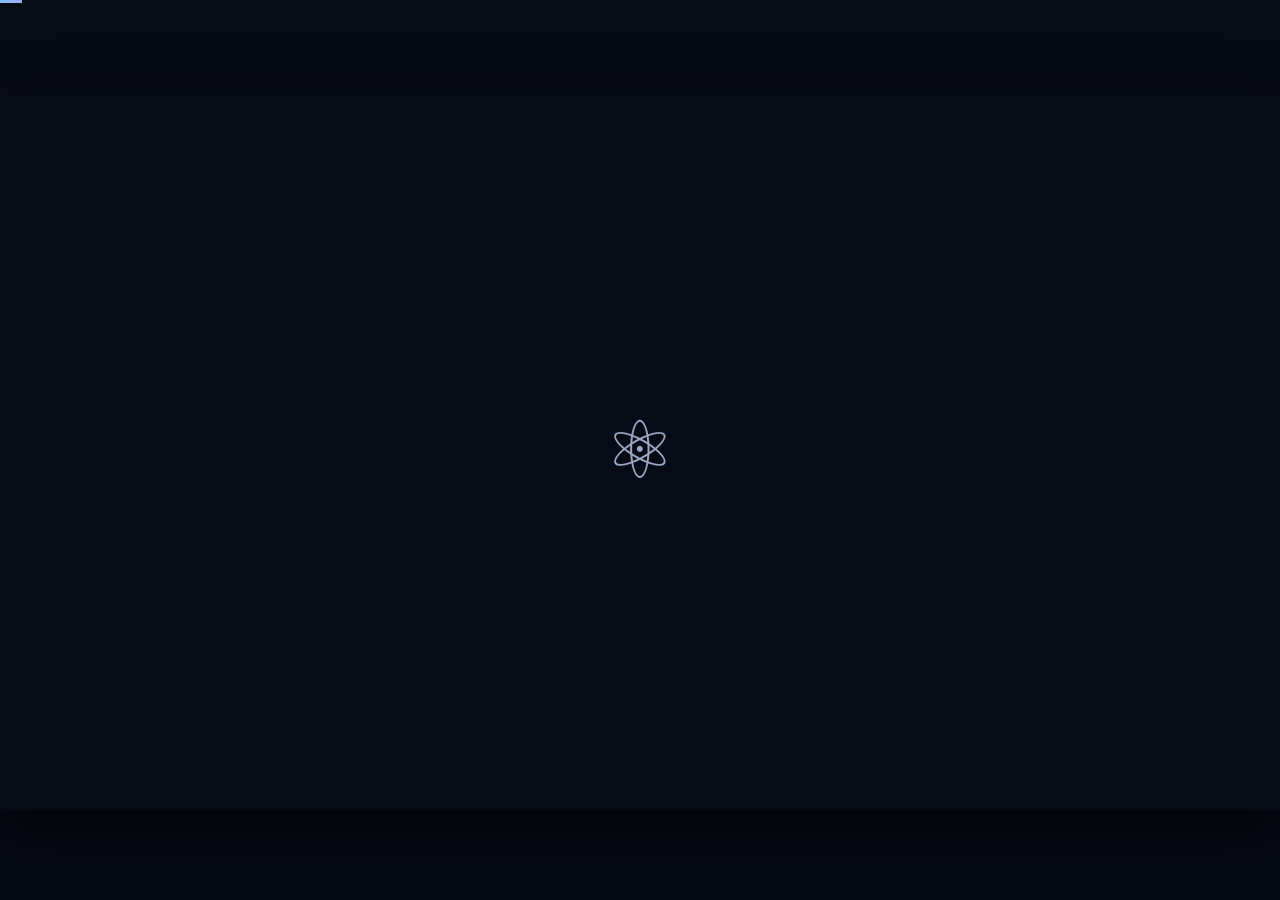
<file: React.html>
<!doctype html><html lang='en'><head><meta charset='utf-8'><meta name='viewport' content='width=device-width,initial-scale=1'><title>React for Beginners</title><style>
*{box-sizing:border-box;margin:0;padding:0}
html,body{width:100%;height:100%;background:#070b16;overflow:hidden;font-family:-apple-system,BlinkMacSystemFont,'SF Pro Display','Helvetica Neue',Arial,sans-serif;color:#e8ecf5}
#stage{position:absolute;left:50%;top:50%;width:1920px;height:1080px;overflow:hidden;border-radius:8px;background:#0a0f1e;box-shadow:0 30px 90px rgba(0,0,0,.7)}
#stars,#fx{position:absolute;left:0;top:0;width:1920px;height:1080px;pointer-events:none}
#fx{z-index:40}
.blob{position:absolute;border-radius:50%;filter:blur(170px);opacity:.15;transition:background-color 1.6s ease;pointer-events:none}
#b1{width:900px;height:900px;left:-200px;top:-300px;animation:drift1 22s ease-in-out infinite}
#b2{width:800px;height:800px;right:-200px;bottom:-300px;animation:drift2 26s ease-in-out infinite}
#b3{width:600px;height:600px;left:700px;top:300px;opacity:.07;animation:drift1 30s ease-in-out infinite reverse}
@keyframes drift1{50%{transform:translate(260px,160px) scale(1.2)}}
@keyframes drift2{50%{transform:translate(-240px,-140px) scale(1.15)}}
.slide{position:absolute;left:0;top:0;width:1920px;height:1080px;padding:96px 128px 90px;display:flex;flex-direction:column;gap:34px;visibility:hidden;z-index:5}
.slide.active{visibility:visible}
.slide aside{display:none}
b{font-weight:800}
code{font-family:'SF Mono',Menlo,monospace;background:rgba(255,255,255,.08);padding:2px 10px;border-radius:8px;font-size:.9em;color:var(--acc)}
.head{display:flex;flex-direction:column;gap:12px}
.kicker{font-size:25px;font-weight:600;letter-spacing:1px;color:var(--acc);display:flex;align-items:center;gap:14px}
.kicker::before{content:"";width:46px;height:4px;border-radius:4px;background:var(--acc)}
.title{font-size:68px;font-weight:700;letter-spacing:-1px;line-height:1.08}
.w{display:inline-block}
.w.g{color:var(--acc)}
.lead{font-size:34px;line-height:1.45;color:#9ba6c2;max-width:1600px}
.lead b{color:#e8ecf5}
.center{text-align:center;align-self:center}
.slide:not(.chapter):not(.cover):not(.endslide) > .head + *{margin-top:auto}
.slide:not(.chapter):not(.cover):not(.endslide) > :nth-last-child(2){margin-bottom:auto}
.grid{display:grid}
.row{display:flex;width:100%}
.colm{display:flex;flex-direction:column;min-width:0}
.card{position:relative;background:linear-gradient(180deg,rgba(255,255,255,.045),rgba(255,255,255,.02));border:1px solid rgba(255,255,255,.08);
 border-radius:28px;padding:32px 34px;overflow:hidden;display:flex;flex-direction:column;gap:12px;
 box-shadow:0 12px 36px rgba(0,0,0,.28);--c:var(--acc);transition:transform .3s,box-shadow .3s}
.card::before{content:"";position:absolute;left:34px;top:0;width:64px;height:3px;border-radius:0 0 3px 3px;background:var(--c)}
.card::after{content:"";position:absolute;width:260px;height:260px;right:-90px;top:-90px;border-radius:50%;background:var(--c);opacity:0}
.card:hover{transform:translateY(-6px);box-shadow:0 18px 44px rgba(0,0,0,.35),0 0 0 1px color-mix(in srgb,var(--c) 45%,transparent)}
.card h3{font-size:33px;font-weight:650;line-height:1.2}
.card p{font-size:28px;line-height:1.42;color:#9ba6c2}
.ic{width:78px;height:78px;border-radius:22px;display:grid;place-items:center;font-size:42px;
 background:color-mix(in srgb,var(--c) 13%,transparent);border:1px solid color-mix(in srgb,var(--c) 30%,transparent);color:#fff}
.note{display:flex;gap:22px;align-items:center;background:color-mix(in srgb,var(--c) 8%,transparent);border:1px solid color-mix(in srgb,var(--c) 26%,transparent);border-left:4px solid var(--c);border-radius:24px;padding:24px 32px}
.note p{font-size:30px;line-height:1.4}
.nic{font-size:48px;animation:bob 3.2s ease-in-out infinite}
@keyframes bob{50%{transform:translateY(-8px) rotate(-6deg)}}
.tag{align-self:flex-start;font-size:28px;font-weight:800;padding:10px 22px;border-radius:40px;background:color-mix(in srgb,var(--c) 12%,transparent);border:1px solid color-mix(in srgb,var(--c) 55%,transparent);color:var(--c);font-weight:650}
.code{border-radius:24px;overflow:hidden;background:#0c1226;border:1px solid rgba(255,255,255,.12);box-shadow:0 20px 50px rgba(0,0,0,.4);
 font-family:'SF Mono',Menlo,Monaco,monospace;min-width:0}
.cbar{display:flex;align-items:center;gap:10px;padding:14px 20px;background:rgba(255,255,255,.05);border-bottom:1px solid rgba(255,255,255,.08)}
.cbar i{width:14px;height:14px;border-radius:50%;background:#3a4466}
.cbar span{margin-left:12px;font-size:22px;color:#7c87a8;font-family:-apple-system,sans-serif}
.cbody{padding:24px 30px;overflow:hidden}
.ln{white-space:pre;line-height:1.55;color:#dfe5f2}
.ln .k{color:#b3a9ee}.ln .s{color:#e3c28a}.ln .t{color:#7cc4fa}.ln .c{color:#6b7695;font-style:italic}
.caret{display:inline-block;width:.55em;height:1.1em;background:var(--acc);vertical-align:-3px;animation:blink 1s steps(1) infinite;margin-left:2px}
@keyframes blink{50%{opacity:0}}
.tbl{width:100%;border-collapse:separate;border-spacing:0;border-radius:24px;overflow:hidden;background:rgba(255,255,255,.035);border:1px solid rgba(255,255,255,.12)}
.tbl th{text-align:left;padding:20px 26px;background:color-mix(in srgb,var(--acc) 12%,transparent);color:var(--acc);font-weight:650}
.tbl td{padding:18px 26px;border-top:1px solid rgba(255,255,255,.08);line-height:1.35}
.tbl td:first-child{font-weight:700;color:#fff}
.tbl td:not(:first-child){color:#c6cdee}
.tbl tr:hover td{background:rgba(255,255,255,.04)}
.result{border:2px dashed color-mix(in srgb,var(--c) 60%,transparent);border-radius:24px;padding:24px 30px;background:color-mix(in srgb,var(--c) 7%,transparent)}
.rlab{font-size:24px;font-weight:650;color:var(--c);margin-bottom:6px}
.res{font-size:33px;font-weight:650;line-height:1.35}
.defbox{position:relative;border-radius:30px;padding:3px;background:linear-gradient(120deg,var(--acc),rgba(255,255,255,.08) 45%,rgba(255,255,255,.08) 70%,var(--acc2))}
.defbox p{background:#0f1630;border-radius:28px;padding:40px 50px;font-size:52px;font-weight:650;line-height:1.3;letter-spacing:-.5px}
.defbox em{font-style:normal;color:var(--acc)}
@keyframes gshift{50%{background-position:100% 50%}}
.bigsay{font-size:44px;font-weight:700;text-align:center;padding:26px;border-radius:26px;background:color-mix(in srgb,var(--acc) 8%,transparent);border:1px solid color-mix(in srgb,var(--acc) 25%,transparent)}
.bigsay span{display:block;font-size:32px;color:#9ba6c2;font-weight:600;margin-top:6px}
.li{display:flex;gap:18px;align-items:center;margin-top:6px}
.li span{flex:none;width:46px;height:46px;border-radius:50%;display:grid;place-items:center;font-size:28px;font-weight:900}
.li .ok{background:color-mix(in srgb,#79cdb5 20%,transparent);color:#79cdb5}.li .no{background:color-mix(in srgb,#dca083 20%,transparent);color:#dca083}
.li p{font-size:28px;color:#dfe4ff !important}
.dia{position:relative;align-self:center;flex:none}
.node{position:absolute;display:flex;flex-direction:column;align-items:center;justify-content:center;gap:6px;text-align:center;
 border-radius:24px;padding:16px;font-size:32px;font-weight:800;background:linear-gradient(180deg,color-mix(in srgb,var(--c) 11%,#121a33),#121a33);
 border:2px solid color-mix(in srgb,var(--c) 70%,transparent);box-shadow:0 12px 30px rgba(0,0,0,.35)}
.node span{font-size:26px;font-weight:500;color:#c6cdee;line-height:1.3}
.node:empty{border-radius:50%;background:var(--c);box-shadow:0 0 0 8px color-mix(in srgb,var(--c) 18%,transparent)}
.dtext{position:absolute;line-height:1.3}
.pulse{opacity:0;transition:opacity .8s}
.embwrap{position:relative;width:1664px;flex:none;border-radius:26px}
.embwrap iframe{position:absolute;inset:0;width:100%;height:100%;border:0;background:transparent}
.anat{font-family:'SF Mono',Menlo,monospace;font-size:66px;text-align:center;padding:40px;border-radius:30px;background:#0c1226;border:1px solid rgba(255,255,255,.12);
 box-shadow:0 20px 50px rgba(0,0,0,.35)}
.anat .k{color:#b3a9ee}.anat .p1{color:#7cc4fa}.anat .p2{color:#e3bd7b}.anat .p3{color:#e3a0b4}
.pills{display:flex;gap:16px;flex-wrap:wrap}
.pills span{font-size:27px;font-weight:550;padding:12px 24px;border-radius:40px;background:rgba(255,255,255,.04);border:1px solid rgba(255,255,255,.12)}
/* chapter */
.chapter{justify-content:center}
.bignum{position:absolute;right:60px;top:40px;font-size:640px;font-weight:900;line-height:1;color:transparent;-webkit-text-stroke:2px var(--acc);opacity:.10;letter-spacing:-30px}
.sweep{position:absolute;inset:0;background:linear-gradient(105deg,transparent 35%,rgba(255,255,255,.05) 50%,transparent 65%);transform:translateX(-100%)}
.chwrap{display:flex;flex-direction:column;gap:26px;max-width:1300px;position:relative}
.chwrap .kicker{font-size:36px}
.chtitle{font-size:124px;font-weight:750;letter-spacing:-3px;line-height:1}
.chline{height:4px;width:320px;border-radius:8px;background:var(--acc);transform-origin:left}
.chwrap .lead{font-size:40px}
/* cover */
.cover{justify-content:center}
.coverwrap{display:flex;align-items:center;gap:40px;height:100%}
.covertext{flex:1.25;display:flex;flex-direction:column;gap:26px}
.mega{font-size:240px;font-weight:800;letter-spacing:-8px;line-height:.9}
.shine{background:linear-gradient(100deg,#e8ecf5 0%,#7cc4fa 35%,#ffffff 50%,#a3a6f0 70%,#e8ecf5 100%);background-size:250% 100%;
 -webkit-background-clip:text;background-clip:text;color:transparent;animation:shine 9s linear infinite}
@keyframes shine{to{background-position:-250% 0}}
.megasub{font-size:92px;font-weight:650;letter-spacing:-2px;line-height:1}
.atomwrap{flex:1;display:grid;place-items:center}
.atom{width:660px;height:660px}
.atom .orbits{transform-origin:300px 300px;animation:spin 16s linear infinite}
.atom .nucleus{transform-origin:300px 300px;animation:beat 1.6s ease-in-out infinite}
@keyframes spin{to{transform:rotate(360deg)}}
@keyframes beat{50%{transform:scale(1.18)}}
.intro{position:absolute;inset:0;z-index:30;background:#070b16;display:grid;place-items:center}
.press{font-size:120px;font-weight:400;color:#9ba6c2;animation:pp 1.6s ease-in-out infinite}
.press b{color:#7cc4fa;padding:4px 18px;border:3px solid #7cc4fa;border-radius:14px;margin:0 8px}
@keyframes pp{50%{opacity:.45;transform:scale(.97)}}
.cd{position:absolute;font-size:420px;font-weight:900;background:linear-gradient(120deg,#ffffff,#7cc4fa);-webkit-background-clip:text;background-clip:text;color:transparent;opacity:0}
/* quiz */
.flip{perspective:1400px;height:250px;cursor:pointer}
.fi{position:relative;width:100%;height:100%;transition:transform .8s cubic-bezier(.3,1.4,.5,1);transform-style:preserve-3d}
.flip.on .fi{transform:rotateY(180deg)}
.ff,.fb{position:absolute;inset:0;backface-visibility:hidden;-webkit-backface-visibility:hidden;border-radius:26px;padding:24px 26px;display:flex;flex-direction:column;gap:10px;
 border:1px solid color-mix(in srgb,var(--c) 45%,transparent);box-shadow:0 12px 30px rgba(0,0,0,.3)}
.ff{background:linear-gradient(180deg,color-mix(in srgb,var(--c) 9%,#121a33),#121a33)}
.ff b{font-size:30px;color:var(--c)}.ff p{font-size:28px;font-weight:700;line-height:1.3}.ff span{margin-top:auto;font-size:22px;color:#7c87a8}
.fb{background:color-mix(in srgb,var(--c) 88%,#121a33);transform:rotateY(180deg);color:#0c1226;justify-content:center}
.fb b{font-size:40px}.fb p{font-size:30px;font-weight:850;line-height:1.3}
/* end */
.endslide{justify-content:center}
.endwrap{display:flex;flex-direction:column;align-items:center;gap:30px;text-align:center}
.trophy{font-size:190px;filter:drop-shadow(0 10px 30px rgba(0,0,0,.4));animation:bob 2.6s ease-in-out infinite}
.mega2{font-size:144px;font-weight:750;letter-spacing:-5px;line-height:1}
/* hud */
#bar{position:fixed;left:0;top:0;height:3px;width:0;z-index:20;background:linear-gradient(90deg,#7cc4fa,#a3a6f0);transition:width .7s cubic-bezier(.2,.8,.2,1)}
#hud{position:fixed;left:0;right:0;bottom:0;height:50px;display:flex;align-items:center;justify-content:space-between;padding:0 24px;z-index:20;
 color:#7c87a8;font-size:14px;opacity:0;transition:opacity .4s;background:linear-gradient(transparent,rgba(0,0,0,.6))}
body:hover #hud{opacity:1}
html:fullscreen #hud{display:none}
html:-webkit-full-screen #hud{display:none}
#dots{display:flex;gap:8px}#dots i{width:10px;height:10px;border-radius:50%;background:#28335a;transition:.4s}
#dots i.on{background:#7cc4fa;transform:scale(1.3)}
#notes{position:fixed;left:50%;bottom:62px;transform:translateX(-50%);width:min(900px,90vw);background:rgba(10,14,38,.96);border:1px solid #28335a;border-radius:16px;
 padding:18px 24px;font-size:17px;line-height:1.55;display:none;z-index:21}
body.print{overflow:visible;background:#0a0f1e}
body.print #stage{position:relative;left:0;top:0;transform:none!important;border-radius:0;box-shadow:none;height:auto;background:none;overflow:visible}
body.print .blob,body.print #stars,body.print #fx,body.print #hud,body.print #bar,body.print .navbtn,body.print .intro,body.print .pulse,body.print .caret{display:none!important}
body.print .slide{position:relative;visibility:visible;break-after:page;page-break-after:always;overflow:hidden;
 background:radial-gradient(1200px 800px at 0% 0%,color-mix(in srgb,var(--acc) 9%,transparent),transparent 60%),radial-gradient(1000px 700px at 100% 100%,color-mix(in srgb,var(--acc2) 7%,transparent),transparent 60%),#0a0f1e}
body.print .flip{height:auto}body.print .fi{transform:none!important;display:flex;flex-direction:column;gap:12px}
body.print .ff,body.print .fb{position:relative;inset:auto;transform:none;backface-visibility:visible;-webkit-backface-visibility:visible}
body.print .ff span{display:none}
body.print .shine{background:none;color:#cfe3fb;animation:none}body.print #quiz .lead{display:none}
@page{size:1920px 1080px;margin:0}
.navbtn{position:fixed;top:0;bottom:50px;width:4%;z-index:15;cursor:pointer}
</style></head><body><div id='bar'></div><div id='stage'><div class='blob' id='b1'></div><div class='blob' id='b2'></div><div class='blob' id='b3'></div><canvas id='stars'></canvas><section class="slide cover" id="cover" data-ch="0" data-chname="Welcome" style="--acc:#7cc4fa; --acc2:#a3a6f0;">
<div class="coverwrap">
 <div class="covertext">
  <p class="kicker rv" data-a="left">A very beginner-friendly course</p>
  <h1 class="mega rv" data-a="zoom"><span class="shine">React</span></h1>
  <h2 class="megasub rv" data-a="words"><span class="w">for</span> <span class="w g">Beginners</span></h2>
  <p class="lead rv">From zero to your first React app, one small step at a time.</p>
  <div class="pills rv" data-a="rise"><span>⚛️ Components</span><span>🪝 Hooks</span><span>🌐 APIs</span><span>🧭 Routing</span></div>
 </div>
 <div class="atomwrap rv" data-a="spin"><svg class="atom" viewBox="0 0 600 600">
<defs><radialGradient id="ag"><stop offset="0" stop-color="#7cc4fa" stop-opacity=".45"/><stop offset="1" stop-color="#7cc4fa" stop-opacity="0"/></radialGradient>
<linearGradient id="al" x1="0" x2="1"><stop offset="0" stop-color="#7cc4fa"/><stop offset=".5" stop-color="#a3a6f0"/><stop offset="1" stop-color="#e3a0b4"/></linearGradient></defs>
<circle cx="300" cy="300" r="290" fill="url(#ag)"/>
<g class="orbits" fill="none" stroke="url(#al)" stroke-width="13">
<ellipse cx="300" cy="300" rx="255" ry="96"/><ellipse cx="300" cy="300" rx="255" ry="96" transform="rotate(60 300 300)"/><ellipse cx="300" cy="300" rx="255" ry="96" transform="rotate(120 300 300)"/></g>
<circle class="nucleus" cx="300" cy="300" r="44" fill="#7cc4fa"/>
<g fill="#e3bd7b" style="filter:drop-shadow(0 0 10px #e3bd7b)">
<circle r="15"><animateMotion dur="3s" repeatCount="indefinite" path="M555,300 A255,96 0 1,1 45,300 A255,96 0 1,1 555,300"/></circle>
<g transform="rotate(60 300 300)"><circle r="15" fill="#e3a0b4"><animateMotion dur="4s" repeatCount="indefinite" path="M45,300 A255,96 0 1,1 555,300 A255,96 0 1,1 45,300"/></circle></g>
<g transform="rotate(120 300 300)"><circle r="15" fill="#79cdb5"><animateMotion dur="3.5s" repeatCount="indefinite" path="M555,300 A255,96 0 1,1 45,300 A255,96 0 1,1 555,300"/></circle></g>
</g></svg></div>
</div>
<div class="intro" id="intro"><p class="press" id="press">⚛</p><p class="cd" id="cd"></p></div>
<aside>Press space: countdown, explosion, then the title. Welcome everyone!</aside></section>
<section class="slide content" id="roadmap" data-ch="0" data-chname="Welcome" style="--acc:#7cc4fa; --acc2:#a3a6f0;"><div class="head"><p class="kicker rv" data-a="left">6 chapters · 1 mini project</p><h2 class="title rv" data-a="words"><span class="w">Your</span> <span class="w g">learning</span> <span class="w g">journey</span></h2></div><div class="grid" style="grid-template-columns:repeat(3,1fr); gap:28px"><div class="card rv " data-a="pop" style="--c:#7cc4fa"><div class="ic">⚛️</div><h3>1. Meet React</h3><p>What, why, when</p></div><div class="card rv " data-a="pop" style="--c:#a3a6f0"><div class="ic">🧱</div><h3>2. Building blocks</h3><p>JSX, components, props</p></div><div class="card rv " data-a="pop" style="--c:#e3a0b4"><div class="ic">🔍</div><h3>3. How it works</h3><p>Virtual DOM, React flow</p></div><div class="card rv " data-a="pop" style="--c:#e3bd7b"><div class="ic">🪝</div><h3>4. Hooks</h3><p>useState, useEffect, fetch</p></div><div class="card rv " data-a="pop" style="--c:#79cdb5"><div class="ic">📝</div><h3>5. Forms</h3><p>Controlled inputs</p></div><div class="card rv " data-a="pop" style="--c:#7cc4fa"><div class="ic">🧭</div><h3>6. Routing & more</h3><p>Pages, lists, conditions</p></div></div><aside>Six chapters, each builds on the last. Finish line: quiz, cheat sheet and a To-Do mini project.</aside></section>
<section class="slide chapter" id="ch1" data-ch="1" data-chname="Chapter 1 · Meet React" style="--acc:#7cc4fa; --acc2:#79cdb5;"><div class="bignum">01</div><div class="sweep"></div><div class="chwrap"><p class="kicker rv" data-a="left">Chapter 1</p><h1 class="chtitle rv" data-a="words"><span class="w g">Meet</span> <span class="w g">React</span></h1><div class="chline rv" data-a="grow"></div><p class="lead rv">What it is, why people love it, and when to use it.</p></div><aside>Chapter 1: no code yet, just ideas.</aside></section>
<section class="slide content" id="problem" data-ch="1" data-chname="Chapter 1 · Meet React" style="--acc:#7cc4fa; --acc2:#79cdb5;"><div class="head"><h2 class="title rv" data-a="words"><span class="w">The</span> <span class="w g">problem</span> <span class="w">React</span> <span class="w">solves</span></h2></div><div class="grid" style="grid-template-columns:repeat(2,1fr); gap:28px"><div class="card rv " data-a="pop" style="--c:#dca083"><div class="ic">😓</div><h3>Without React</h3><p>You change some data. Then YOU must find every place on the page that shows it and update each one by hand. Easy to forget one!</p></div><div class="card rv " data-a="pop" style="--c:#79cdb5"><div class="ic">😎</div><h3>With React</h3><p>You change the data. React updates the page for you, automatically. You only describe what the screen should look like.</p></div></div><div class="note rv" data-a="rise" style="--c:#e3bd7b"><span class="nic">📊</span><p>Think of an Excel sheet: change one number and the TOTAL updates by itself. React does the same for web pages.</p></div><aside>In jQuery we update the DOM by hand. React flips it: update the data, React updates the screen.</aside></section>
<section class="slide content" id="declarative" data-ch="1" data-chname="Chapter 1 · Meet React" style="--acc:#7cc4fa; --acc2:#79cdb5;"><div class="head"><h2 class="title rv" data-a="words"><span class="w">Two</span> <span class="w">ways</span> <span class="w">of</span> <span class="w">thinking:</span> <span class="w g">jQuery</span> <span class="w">vs</span> <span class="w g">React</span></h2></div><div class="row" style="gap:40px; align-items:stretch"><div class="colm" style="flex:1; gap:24px"><p class="tag rv" style="--c:#dca083">Imperative: tell HOW, step by step</p><div class="code rv" data-a="type" style="font-size:25px"><div class="cbar"><i></i><i></i><i></i><span>script.js</span></div><div class="cbody"><div class="ln"><span class="c">// jQuery: you do every step</span></div><div class="ln"><span class="k">let</span> count = 0;</div><div class="ln">$(<span class="s">"#btn"</span>).click(<span class="k">function</span> () {</div><div class="ln">  count = count + 1;</div><div class="ln">  $(<span class="s">"#num"</span>).text(count);   <span class="c">// update by hand</span></div><div class="ln">});</div></div></div></div><div class="colm" style="flex:1; gap:24px"><p class="tag rv" style="--c:#79cdb5">Declarative: describe WHAT you want</p><div class="code rv" data-a="type" style="font-size:25px"><div class="cbar"><i></i><i></i><i></i><span>Counter.jsx</span></div><div class="cbody"><div class="ln"><span class="c">// React: describe the screen</span></div><div class="ln"><span class="k">const</span> [count, setCount] = useState(0);</div><div class="ln"> </div><div class="ln"><span class="t">&lt;button</span> onClick={() =<span class="t">&gt;</span> setCount(count + 1)}<span class="t">&gt;</span></div><div class="ln">  {count}</div><div class="ln"><span class="t">&lt;/button</span><span class="t">&gt;</span>   <span class="c">// React updates it</span></div></div></div></div></div><div class="note rv" data-a="rise" style="--c:#e3bd7b"><span class="nic">🍽️</span><p>Like ordering food: jQuery = cooking it yourself step by step. React = telling the waiter what you want.</p></div><aside>You already know jQuery. Imperative means step-by-step instructions. Declarative means describing the result.</aside></section>
<section class="slide content" id="whatis" data-ch="1" data-chname="Chapter 1 · Meet React" style="--acc:#7cc4fa; --acc2:#79cdb5;"><div class="head"><h2 class="title rv" data-a="words"><span class="w">So,</span> <span class="w g">what</span> <span class="w g">is</span> <span class="w g">React?</span></h2></div><div class="defbox rv" data-a="zoom"><p>React is a JavaScript <em>library</em> for building <em>user interfaces</em> using <em>components</em>.</p></div><div class="grid" style="grid-template-columns:repeat(3,1fr); gap:28px"><div class="card rv " data-a="pop" style="--c:#7cc4fa"><div class="ic">🧰</div><h3>Library</h3><p>A toolbox of ready-made code you add to your project.</p></div><div class="card rv " data-a="pop" style="--c:#a3a6f0"><div class="ic">🖥️</div><h3>User interface</h3><p>Everything people see and click: buttons, forms, lists.</p></div><div class="card rv " data-a="pop" style="--c:#e3a0b4"><div class="ic">🧩</div><h3>Components</h3><p>Small reusable pieces that join to make a full page.</p></div></div><aside>Three key words: library, user interface, components. React only handles the view: what the user sees.</aside></section>
<section class="slide content" id="history" data-ch="1" data-chname="Chapter 1 · Meet React" style="--acc:#7cc4fa; --acc2:#79cdb5;"><div class="head"><h2 class="title rv" data-a="words"><span class="w">The</span> <span class="w g">React</span> <span class="w g">story</span> <span class="w">in</span> <span class="w">5</span> <span class="w">moments</span></h2></div><div class="dia" style="width:1664px; height:600px"><svg viewBox="0 0 1664 600" width="1664" height="600" style="position:absolute; left:0; top:0; overflow:visible"><g class="edge rv" data-a="draw" data-t="0.1" data-len="1584"><path d="M40.0,300.0 L1612.0,300.0" stroke="#34406a" stroke-width="3.5" fill="none" stroke-linecap="round" stroke-linejoin="round"/><polygon class="ah" points="1624,300 1602.0,312.1 1602.0,287.9" fill="#34406a"/></g></svg><div class="node rv" data-a="pop" data-t="0.5" style="left:72px; top:282px; width:36px; height:36px; --c:#7cc4fa"></div><div class="node rv" data-a="rise" data-t="0.7" style="left:-60px; top:60px; width:300px; height:190px; --c:#7cc4fa"><b style="font-size:44px;color:#7cc4fa">2011</b><span style="font-size:26px">Created at Facebook by Jordan Walke</span></div><div class="node rv" data-a="pop" data-t="0.95" style="left:442px; top:282px; width:36px; height:36px; --c:#a3a6f0"></div><div class="node rv" data-a="rise" data-t="1.15" style="left:310px; top:360px; width:300px; height:190px; --c:#a3a6f0"><b style="font-size:44px;color:#a3a6f0">2013</b><span style="font-size:26px">Released free and open source</span></div><div class="node rv" data-a="pop" data-t="1.4" style="left:812px; top:282px; width:36px; height:36px; --c:#e3a0b4"></div><div class="node rv" data-a="rise" data-t="1.6" style="left:680px; top:60px; width:300px; height:190px; --c:#e3a0b4"><b style="font-size:44px;color:#e3a0b4">2015</b><span style="font-size:26px">React Native for mobile apps</span></div><div class="node rv" data-a="pop" data-t="1.85" style="left:1182px; top:282px; width:36px; height:36px; --c:#e3bd7b"></div><div class="node rv" data-a="rise" data-t="2.05" style="left:1050px; top:360px; width:300px; height:190px; --c:#e3bd7b"><b style="font-size:44px;color:#e3bd7b">2019</b><span style="font-size:26px">Hooks arrive (React 16.8)</span></div><div class="node rv" data-a="pop" data-t="2.3" style="left:1552px; top:282px; width:36px; height:36px; --c:#79cdb5"></div><div class="node rv" data-a="rise" data-t="2.5" style="left:1420px; top:60px; width:300px; height:190px; --c:#79cdb5"><b style="font-size:44px;color:#79cdb5">2024</b><span style="font-size:26px">React 19 released</span></div></div><aside>React is not new: it has been improved for over 10 years, which is why it is so stable and popular.</aside></section>
<section class="slide content" id="why" data-ch="1" data-chname="Chapter 1 · Meet React" style="--acc:#7cc4fa; --acc2:#79cdb5;"><div class="head"><h2 class="title rv" data-a="words"><span class="w">Why</span> <span class="w">do</span> <span class="w">people</span> <span class="w g">choose</span> <span class="w g">React?</span></h2></div><div class="grid" style="grid-template-columns:repeat(2,1fr); gap:28px"><div class="card rv " data-a="pop" style="--c:#7cc4fa"><div class="ic">🧱</div><h3>Reusable pieces</h3><p>Build a button or card once, use it everywhere.</p></div><div class="card rv " data-a="pop" style="--c:#e3bd7b"><div class="ic">⚡</div><h3>Fast updates</h3><p>The Virtual DOM changes only what really changed.</p></div><div class="card rv " data-a="pop" style="--c:#79cdb5"><div class="ic">🧠</div><h3>Easy to start</h3><p>If you know HTML and JavaScript, you can learn React.</p></div><div class="card rv " data-a="pop" style="--c:#e3a0b4"><div class="ic">🌍</div><h3>Huge community</h3><p>Used by apps like Instagram, Netflix and Airbnb. Lots of jobs and help online.</p></div></div><aside></aside></section>
<section class="slide content" id="names" data-ch="1" data-chname="Chapter 1 · Meet React" style="--acc:#7cc4fa; --acc2:#79cdb5;"><div class="head"><h2 class="title rv" data-a="words"><span class="w">React</span> <span class="w">vs</span> <span class="w">React.js</span> <span class="w">vs</span> <span class="w g">React</span> <span class="w g">Native</span></h2></div><div class="bigsay rv" data-a="zoom">React = React.js = ReactJS. <span>Same thing, just nicknames!</span></div><table class="tbl" style="font-size:28px"><tr class="rv" data-a="fade"><th style="width:26%">Name</th><th style="width:48%">What it is</th><th style="width:26%">Runs on</th></tr><tr class='rv' data-a='left'><td>⚛️ React</td><td>The library for building user interfaces</td><td>Web browsers</td></tr><tr class='rv' data-a='left'><td>📛 React.js / ReactJS</td><td>Nickname for React (".js" = JavaScript)</td><td>Web browsers</td></tr><tr class='rv' data-a='left'><td>📱 React Native</td><td>A DIFFERENT tool using React ideas for phone apps</td><td>Android and iOS</td></tr></table><aside>Students often think React and React.js are different. They are the same. React Native is the separate one.</aside></section>
<section class="slide content" id="libfw" data-ch="1" data-chname="Chapter 1 · Meet React" style="--acc:#7cc4fa; --acc2:#79cdb5;"><div class="head"><h2 class="title rv" data-a="words"><span class="w">Library</span> <span class="w">vs</span> <span class="w g">Framework</span></h2></div><div class="grid" style="grid-template-columns:repeat(2,1fr); gap:28px"><div class="card rv " data-a="pop" style="--c:#7cc4fa"><div class="ic">🧰</div><h3>Library (React)</h3><p>YOU are in control. You pick React for the UI, then add other tools (router, forms) as you need them.</p></div><div class="card rv " data-a="pop" style="--c:#e3a0b4"><div class="ic">🏗️</div><h3>Framework (Angular)</h3><p>The framework is in control. Everything comes included, and you follow its rules.</p></div></div><div class="note rv" data-a="rise" style="--c:#e3bd7b"><span class="nic">🧩</span><p>Library = buying separate LEGO sets you choose. Framework = a full ready-made LEGO city kit with a fixed plan.</p></div><aside></aside></section>
<section class="slide content" id="whento" data-ch="1" data-chname="Chapter 1 · Meet React" style="--acc:#7cc4fa; --acc2:#79cdb5;"><div class="head"><h2 class="title rv" data-a="words"><span class="w">When</span> <span class="w">should</span> <span class="w">you</span> <span class="w g">choose</span> <span class="w g">React?</span></h2></div><div class="grid" style="grid-template-columns:repeat(2,1fr); gap:28px"><div class="card rv" data-a="pop" style="--c:#79cdb5"><h3>✅ Choose React when...</h3><div class="li rv" data-a="left"><span class="ok">✓</span><p>The page changes a lot when users click or type</p></div><div class="li rv" data-a="left"><span class="ok">✓</span><p>The same UI pieces repeat (cards, lists)</p></div><div class="li rv" data-a="left"><span class="ok">✓</span><p>You want an app feel with no page reloads</p></div><div class="li rv" data-a="left"><span class="ok">✓</span><p>You want skills companies hire for</p></div></div><div class="card rv" data-a="pop" style="--c:#dca083"><h3>🤔 Maybe skip React when...</h3><div class="li rv" data-a="left"><span class="no">−</span><p>It's a simple page with little interaction</p></div><div class="li rv" data-a="left"><span class="no">−</span><p>It's a tiny script or one small form</p></div><div class="li rv" data-a="left"><span class="no">−</span><p>It's a content site needing top Google ranking (use Next.js, built on React)</p></div></div></div><aside></aside></section>
<section class="slide chapter" id="ch2" data-ch="2" data-chname="Chapter 2 · Building blocks" style="--acc:#a3a6f0; --acc2:#e3a0b4;"><div class="bignum">02</div><div class="sweep"></div><div class="chwrap"><p class="kicker rv" data-a="left">Chapter 2</p><h1 class="chtitle rv" data-a="words"><span class="w g">The</span> <span class="w g">building</span> <span class="w g">blocks</span></h1><div class="chline rv" data-a="grow"></div><p class="lead rv">Setup, JSX, components, props and single page apps.</p></div><aside>Chapter 2: the pieces every React app is made of.</aside></section>
<section class="slide content" id="setup" data-ch="2" data-chname="Chapter 2 · Building blocks" style="--acc:#a3a6f0; --acc2:#e3a0b4;"><div class="head"><h2 class="title rv" data-a="words"><span class="w">Create</span> <span class="w">your</span> <span class="w g">first</span> <span class="w g">React</span> <span class="w g">app</span></h2></div><div class="row" style="gap:40px; align-items:stretch"><div class="colm" style="flex:1.35; gap:24px"><p class="lead rv ">Step 0: install <b>Node.js</b>. Then type in the terminal:</p><div class="code rv" data-a="type" style="font-size:25px"><div class="cbar"><i></i><i></i><i></i><span>Terminal</span></div><div class="cbody"><div class="ln"><span class="c">// 1. Create the project</span></div><div class="ln">npm create vite@latest my-app -- --template react</div><div class="ln"><span class="c">// 2. Go inside the folder</span></div><div class="ln">cd my-app</div><div class="ln"><span class="c">// 3. Install the packages</span></div><div class="ln">npm install</div><div class="ln"><span class="c">// 4. Start the app 🚀</span></div><div class="ln">npm run dev</div></div></div><p class="lead rv ">Open <b>localhost:5173</b> in your browser. 🎉</p></div><div class="colm" style="flex:1; gap:24px"><div class="card rv " data-a="pop" style="--c:#a3a6f0"><div class="ic">📁</div><h3>Important files</h3><p><code>index.html</code> the one and only HTML page<br><code>src/main.jsx</code> starts React<br><code>src/App.jsx</code> your main component<br><code>package.json</code> list of packages</p></div></div></div><aside>Vite is the fast, modern way to start React. Every save instantly updates the browser.</aside></section>
<section class="slide content" id="starts" data-ch="2" data-chname="Chapter 2 · Building blocks" style="--acc:#a3a6f0; --acc2:#e3a0b4;"><div class="head"><h2 class="title rv" data-a="words"><span class="w">How</span> <span class="w">a</span> <span class="w">React</span> <span class="w">app</span> <span class="w g">starts</span></h2></div><div class="dia" style="width:1664px; height:260px"><svg viewBox="0 0 1664 260" width="1664" height="260" style="position:absolute; left:0; top:0; overflow:visible"><g class="edge rv" data-a="draw" data-t="0.4" data-len="114"><path d="M330.0,165.0 L432.0,165.0" stroke="#7cc4fa" stroke-width="3.5" fill="none" stroke-linecap="round" stroke-linejoin="round"/><polygon class="ah" points="444,165 422.0,177.1 422.0,152.9" fill="#7cc4fa"/></g><circle class="pulse" r="6" fill="#e8ecf5"><animateMotion dur="1.2s" repeatCount="indefinite" path="M330,165 L444,165"/></circle><g class="edge rv" data-a="draw" data-t="1.2" data-len="114"><path d="M774.0,165.0 L876.0,165.0" stroke="#a3a6f0" stroke-width="3.5" fill="none" stroke-linecap="round" stroke-linejoin="round"/><polygon class="ah" points="888,165 866.0,177.1 866.0,152.9" fill="#a3a6f0"/></g><circle class="pulse" r="6" fill="#e8ecf5"><animateMotion dur="1.2s" repeatCount="indefinite" path="M774,165 L888,165"/></circle><g class="edge rv" data-a="draw" data-t="2.0" data-len="114"><path d="M1218.0,165.0 L1320.0,165.0" stroke="#e3a0b4" stroke-width="3.5" fill="none" stroke-linecap="round" stroke-linejoin="round"/><polygon class="ah" points="1332,165 1310.0,177.1 1310.0,152.9" fill="#e3a0b4"/></g><circle class="pulse" r="6" fill="#e8ecf5"><animateMotion dur="1.2s" repeatCount="indefinite" path="M1218,165 L1332,165"/></circle></svg><div class="node rv" data-a="pop" data-t="0" style="left:0px; top:90px; width:330px; height:150px; --c:#7cc4fa"><b>index.html</b><span>has an empty &lt;div id="root"&gt;</span></div><div class="node rv" data-a="pop" data-t="0.8" style="left:444px; top:90px; width:330px; height:150px; --c:#a3a6f0"><b>main.jsx</b><span>React takes over #root</span></div><div class="node rv" data-a="pop" data-t="1.6" style="left:888px; top:90px; width:330px; height:150px; --c:#e3a0b4"><b>App.jsx</b><span>the main component</span></div><div class="node rv" data-a="pop" data-t="2.4" style="left:1332px; top:90px; width:330px; height:150px; --c:#e3bd7b"><b>Your components</b><span>Navbar, Card, Footer...</span></div></div><div class="row" style="gap:40px; align-items:stretch"><div class="code rv" data-a="type" style="flex:1.6;font-size:24px"><div class="cbar"><i></i><i></i><i></i><span>main.jsx</span></div><div class="cbody"><div class="ln"><span class="k">import</span> { createRoot } <span class="k">from</span> <span class="s">"react-dom/client"</span>;</div><div class="ln"><span class="k">import</span> App <span class="k">from</span> <span class="s">"./App.jsx"</span>;</div><div class="ln"> </div><div class="ln"><span class="c">// find &lt;div id="root"&gt; and draw &lt;App /&gt; inside it</span></div><div class="ln">createRoot(document.getElementById(<span class="s">"root"</span>)).render(<span class="t">&lt;App</span> <span class="t">/&gt;</span>);</div></div></div><div class="colm" style="flex:1; gap:24px"><div class="note rv" data-a="rise" style="--c:#79cdb5"><span class="nic">🪄</span><p>The HTML page stays almost empty. React fills it using JavaScript.</p></div></div></div><aside>index.html has just one empty div. main.jsx tells React to render App inside it. Everything else is components.</aside></section>
<section class="slide content" id="jsx" data-ch="2" data-chname="Chapter 2 · Building blocks" style="--acc:#a3a6f0; --acc2:#e3a0b4;"><div class="head"><h2 class="title rv" data-a="words"><span class="w">JSX:</span> <span class="w g">HTML</span> <span class="w g">inside</span> <span class="w g">JavaScript</span></h2></div><p class="lead rv ">Browsers don't understand JSX. A tool called <b>Babel</b> turns it into normal JavaScript first.</p><div class="embwrap rv" data-a="zoom" style="height:540px"><iframe class="embed" data-embed="0" sandbox="allow-scripts"></iframe></div><aside>Watch: JSX → Babel → React.createElement → the browser shows it.</aside></section>
<section class="slide content" id="jsxrules" data-ch="2" data-chname="Chapter 2 · Building blocks" style="--acc:#a3a6f0; --acc2:#e3a0b4;"><div class="head"><h2 class="title rv" data-a="words"><span class="w">5</span> <span class="w">simple</span> <span class="w g">rules</span> <span class="w g">of</span> <span class="w g">JSX</span></h2></div><table class="tbl" style="font-size:30px"><tr class="rv" data-a="fade"><th style="width:38%">Rule</th><th style="width:26%">❌ Wrong</th><th style="width:36%">✅ Right</th></tr><tr class='rv' data-a='left'><td>1. Return ONE parent</td><td>&lt;h1/&gt; &lt;p/&gt;</td><td>&lt;div&gt;...&lt;/div&gt; or &lt;&gt;...&lt;/&gt;</td></tr><tr class='rv' data-a='left'><td>2. className, not class</td><td>class="box"</td><td>className="box"</td></tr><tr class='rv' data-a='left'><td>3. Close every tag</td><td>&lt;img&gt;</td><td>&lt;img /&gt;</td></tr><tr class='rv' data-a='left'><td>4. JavaScript goes in { }</td><td>Hello name</td><td>Hello {name}</td></tr><tr class='rv' data-a='left'><td>5. Events use camelCase</td><td>onclick</td><td>onClick</td></tr></table><aside>&lt;&gt; &lt;/&gt; is a Fragment, an invisible wrapper. class is a reserved word in JavaScript, so JSX uses className.</aside></section>
<section class="slide content" id="jsxexpr" data-ch="2" data-chname="Chapter 2 · Building blocks" style="--acc:#a3a6f0; --acc2:#e3a0b4;"><div class="head"><h2 class="title rv" data-a="words"><span class="w">The</span> <span class="w">magic</span> <span class="w g">curly</span> <span class="w g">braces</span> <span class="w g">{</span> <span class="w g">}</span></h2></div><p class="lead rv ">Inside JSX, <b>{ }</b> means: "run this JavaScript and show the result".</p><div class="row" style="gap:40px; align-items:stretch"><div class="code rv" data-a="type" style="flex:1.3;font-size:27px"><div class="cbar"><i></i><i></i><i></i><span>Profile.jsx</span></div><div class="cbody"><div class="ln"><span class="k">const</span> name = <span class="s">"Ravi"</span>;</div><div class="ln"><span class="k">const</span> age = 20;</div><div class="ln"> </div><div class="ln"><span class="t">&lt;h1</span><span class="t">&gt;</span>Hello, {name}!<span class="t">&lt;/h1</span><span class="t">&gt;</span></div><div class="ln"><span class="t">&lt;p</span><span class="t">&gt;</span>Next year: {age + 1}<span class="t">&lt;/p</span><span class="t">&gt;</span></div><div class="ln"><span class="t">&lt;p</span><span class="t">&gt;</span>{age <span class="t">&gt;</span>= 18 ? <span class="s">"Adult"</span> : <span class="s">"Minor"</span>}<span class="t">&lt;/p</span><span class="t">&gt;</span></div><div class="ln"><span class="t">&lt;p</span><span class="t">&gt;</span>{name.toUpperCase()}<span class="t">&lt;/p</span><span class="t">&gt;</span></div></div></div><div class="colm" style="flex:1; gap:24px"><div class="result rv" data-a="pop" style="--c:#79cdb5"><p class="rlab">Result on screen</p><p class="res">Hello, Ravi!</p><p class="res">Next year: 21</p><p class="res">Adult</p><p class="res">RAVI</p></div><div class="note rv" data-a="rise" style="--c:#e3bd7b"><span class="nic">💡</span><p>{ } can hold values, maths, conditions and function calls. Not if statements or loops.</p></div></div></div><aside></aside></section>
<section class="slide content" id="components" data-ch="2" data-chname="Chapter 2 · Building blocks" style="--acc:#a3a6f0; --acc2:#e3a0b4;"><div class="head"><h2 class="title rv" data-a="words"><span class="w">Components</span> <span class="w">=</span> <span class="w g">LEGO</span> <span class="w g">blocks</span></h2></div><div class="dia" style="width:1664px; height:660px"><svg viewBox="0 0 1664 660" width="1664" height="660" style="position:absolute; left:0; top:0; overflow:visible"><g class="edge rv" data-a="draw" data-t="2.2" data-len="293"><path d="M1260.0,90.0 L991.5,172.5" stroke="#a3a6f0" stroke-width="3.5" fill="none" stroke-linecap="round" stroke-linejoin="round"/><polygon class="ah" points="980,176 997.5,158.0 1004.6,181.1" fill="#a3a6f0"/></g><circle class="pulse" r="6" fill="#e8ecf5"><animateMotion dur="1.2s" repeatCount="indefinite" path="M1260,90 L980,176"/></circle><g class="edge rv" data-a="draw" data-t="2.2" data-len="86"><path d="M1260.0,90.0 L1260.0,164.0" stroke="#a3a6f0" stroke-width="3.5" fill="none" stroke-linecap="round" stroke-linejoin="round"/><polygon class="ah" points="1260,176 1247.9,154.0 1272.1,154.0" fill="#a3a6f0"/></g><circle class="pulse" r="6" fill="#e8ecf5"><animateMotion dur="1.2s" repeatCount="indefinite" path="M1260,90 L1260,176"/></circle><g class="edge rv" data-a="draw" data-t="2.2" data-len="293"><path d="M1260.0,90.0 L1528.5,172.5" stroke="#a3a6f0" stroke-width="3.5" fill="none" stroke-linecap="round" stroke-linejoin="round"/><polygon class="ah" points="1540,176 1515.4,181.1 1522.5,158.0" fill="#a3a6f0"/></g><circle class="pulse" r="6" fill="#e8ecf5"><animateMotion dur="1.2s" repeatCount="indefinite" path="M1260,90 L1540,176"/></circle><g class="edge rv" data-a="draw" data-t="2.8" data-len="176"><path d="M1260.0,270.0 L1129.6,368.8" stroke="#e3a0b4" stroke-width="3.5" fill="none" stroke-linecap="round" stroke-linejoin="round"/><polygon class="ah" points="1120,376 1130.2,353.1 1144.8,372.4" fill="#e3a0b4"/></g><circle class="pulse" r="6" fill="#e8ecf5"><animateMotion dur="1.2s" repeatCount="indefinite" path="M1260,270 L1120,376"/></circle><g class="edge rv" data-a="draw" data-t="2.8" data-len="176"><path d="M1260.0,270.0 L1390.4,368.8" stroke="#e3a0b4" stroke-width="3.5" fill="none" stroke-linecap="round" stroke-linejoin="round"/><polygon class="ah" points="1400,376 1375.2,372.4 1389.8,353.1" fill="#e3a0b4"/></g><circle class="pulse" r="6" fill="#e8ecf5"><animateMotion dur="1.2s" repeatCount="indefinite" path="M1260,270 L1400,376"/></circle></svg><div class="node rv" data-a="fade" data-t="0" style="left:0px; top:0px; width:740px; height:660px; --c:#34406a"><span></span></div><div class="node rv" data-a="pop" data-t="0.3" style="left:20px; top:20px; width:700px; height:80px; --c:#7cc4fa">Navbar</div><div class="node rv" data-a="pop" data-t="0.6" style="left:20px; top:120px; width:180px; height:420px; --c:#e3bd7b">Sidebar</div><div class="node rv" data-a="pop" data-t="0.9" style="left:220px; top:120px; width:150px; height:200px; --c:#7fd8ff">Card</div><div class="node rv" data-a="pop" data-t="1.0" style="left:390px; top:120px; width:150px; height:200px; --c:#7fd8ff">Card</div><div class="node rv" data-a="pop" data-t="1.1" style="left:560px; top:120px; width:150px; height:200px; --c:#7fd8ff">Card</div><div class="node rv" data-a="pop" data-t="1.3" style="left:20px; top:560px; width:700px; height:80px; --c:#7cc4fa">Footer</div><div class="node rv" data-a="pop" data-t="1.8" style="left:1100px; top:0px; width:320px; height:90px; --c:#a3a6f0">App</div><div class="node rv" data-a="pop" data-t="2.4" style="left:860px; top:180px; width:240px; height:90px; --c:#7cc4fa">Navbar</div><div class="node rv" data-a="pop" data-t="2.4" style="left:1140px; top:180px; width:240px; height:90px; --c:#e3a0b4">Main</div><div class="node rv" data-a="pop" data-t="2.4" style="left:1420px; top:180px; width:240px; height:90px; --c:#7cc4fa">Footer</div><div class="node rv" data-a="pop" data-t="3.0" style="left:1000px; top:380px; width:240px; height:90px; --c:#e3bd7b">Sidebar</div><div class="node rv" data-a="pop" data-t="3.0" style="left:1280px; top:380px; width:240px; height:90px; --c:#7fd8ff">Card ×3</div><p class="rv dtext" data-a="fade" data-t="3.5" style="left:860px; top:520px; width:800px; color:#e8ecf5; font-size:30px; text-align:left; font-weight:800">Break the page into pieces. Each piece is a component. Join them to build the app!</p></div><aside>Left: what users see. Right: the component tree React uses. App is the parent of everything.</aside></section>
<section class="slide content" id="firstcomp" data-ch="2" data-chname="Chapter 2 · Building blocks" style="--acc:#a3a6f0; --acc2:#e3a0b4;"><div class="head"><h2 class="title rv" data-a="words"><span class="w">Your</span> <span class="w g">first</span> <span class="w g">component</span></h2></div><div class="row" style="gap:40px; align-items:stretch"><div class="code rv" data-a="type" style="flex:1.3;font-size:26px"><div class="cbar"><i></i><i></i><i></i><span>App.jsx</span></div><div class="cbody"><div class="ln"><span class="c">// A component is just a function</span></div><div class="ln"><span class="k">function</span> Welcome() {</div><div class="ln">  <span class="k">return</span> <span class="t">&lt;h1</span><span class="t">&gt;</span>Hello, students!<span class="t">&lt;/h1</span><span class="t">&gt;</span>;</div><div class="ln">}</div><div class="ln"> </div><div class="ln"><span class="c">// Use it like an HTML tag</span></div><div class="ln"><span class="k">function</span> App() {</div><div class="ln">  <span class="k">return</span> (</div><div class="ln">    <span class="t">&lt;div</span><span class="t">&gt;</span></div><div class="ln">      <span class="t">&lt;Welcome</span> <span class="t">/&gt;</span></div><div class="ln">      <span class="t">&lt;Welcome</span> <span class="t">/&gt;</span></div><div class="ln">    <span class="t">&lt;/div</span><span class="t">&gt;</span></div><div class="ln">  );</div><div class="ln">}</div></div></div><div class="colm" style="flex:1; gap:24px"><div class="card rv " data-a="pop" style="--c:#7cc4fa"><div class="ic">🔠</div><h3>Name starts with a CAPITAL</h3><p>Welcome ✅ &nbsp; welcome ❌</p></div><div class="card rv " data-a="pop" style="--c:#a3a6f0"><div class="ic">↩️</div><h3>It returns JSX</h3><p>JSX = what appears on screen.</p></div><div class="result rv" data-a="pop" style="--c:#e3bd7b"><p class="rlab">Result on screen</p><p class="res">Hello, students!</p><p class="res">Hello, students!</p></div></div></div><aside></aside></section>
<section class="slide content" id="props" data-ch="2" data-chname="Chapter 2 · Building blocks" style="--acc:#a3a6f0; --acc2:#e3a0b4;"><div class="head"><h2 class="title rv" data-a="words"><span class="w">Props:</span> <span class="w g">sending</span> <span class="w g">data</span> <span class="w">into</span> <span class="w">a</span> <span class="w">component</span></h2></div><div class="row" style="gap:40px; align-items:stretch"><div class="code rv" data-a="type" style="flex:1.3;font-size:26px"><div class="cbar"><i></i><i></i><i></i><span>App.jsx</span></div><div class="cbody"><div class="ln"><span class="c">// props = the data you send in</span></div><div class="ln"><span class="k">function</span> Welcome(props) {</div><div class="ln">  <span class="k">return</span> <span class="t">&lt;h1</span><span class="t">&gt;</span>Hello, {props.name}!<span class="t">&lt;/h1</span><span class="t">&gt;</span>;</div><div class="ln">}</div><div class="ln"> </div><div class="ln"><span class="k">function</span> App() {</div><div class="ln">  <span class="k">return</span> (</div><div class="ln">    <span class="t">&lt;div</span><span class="t">&gt;</span></div><div class="ln">      <span class="t">&lt;Welcome</span> name=<span class="s">"Ravi"</span> <span class="t">/&gt;</span></div><div class="ln">      <span class="t">&lt;Welcome</span> name=<span class="s">"Priya"</span> <span class="t">/&gt;</span></div><div class="ln">    <span class="t">&lt;/div</span><span class="t">&gt;</span></div><div class="ln">  );</div><div class="ln">}</div></div></div><div class="colm" style="flex:1; gap:24px"><div class="card rv " data-a="pop" style="--c:#7cc4fa"><div class="ic">📦</div><h3>Like function arguments</h3><p>Same component, different data each time.</p></div><div class="card rv " data-a="pop" style="--c:#e3a0b4"><div class="ic">🔒</div><h3>Props are read-only</h3><p>A component can USE props, but never change them.</p></div><div class="result rv" data-a="pop" style="--c:#e3bd7b"><p class="rlab">Result on screen</p><p class="res">Hello, Ravi!</p><p class="res">Hello, Priya!</p></div></div></div><aside></aside></section>
<section class="slide content" id="propsstate" data-ch="2" data-chname="Chapter 2 · Building blocks" style="--acc:#a3a6f0; --acc2:#e3a0b4;"><div class="head"><h2 class="title rv" data-a="words"><span class="w">Props</span> <span class="w">vs</span> <span class="w g">State:</span> <span class="w">the</span> <span class="w">big</span> <span class="w">difference</span></h2></div><table class="tbl" style="font-size:28px"><tr class="rv" data-a="fade"><th style="width:22%"></th><th style="width:39%">📦 Props</th><th style="width:39%">🧠 State</th></tr><tr class='rv' data-a='left'><td>Comes from</td><td>The parent component</td><td>Inside the component itself</td></tr><tr class='rv' data-a='left'><td>Can it change?</td><td>No, read-only</td><td>Yes, with its setter (setCount)</td></tr><tr class='rv' data-a='left'><td>Used for</td><td>Passing data down</td><td>Remembering things that change</td></tr><tr class='rv' data-a='left'><td>Example</td><td>&lt;Welcome name="Ravi" /&gt;</td><td>const [count, setCount] = useState(0)</td></tr><tr class='rv' data-a='left'><td>Real life</td><td>Your name given by parents</td><td>Your mood, which changes all day</td></tr></table><aside>Very common exam question. Props come from outside and are read-only. State lives inside and can change.</aside></section>
<section class="slide content" id="spa" data-ch="2" data-chname="Chapter 2 · Building blocks" style="--acc:#a3a6f0; --acc2:#e3a0b4;"><div class="head"><h2 class="title rv" data-a="words"><span class="w">SPA:</span> <span class="w g">Single</span> <span class="w g">Page</span> <span class="w g">Application</span></h2></div><p class="lead rv ">React apps load ONE page, then swap parts of it. Watch the difference:</p><div class="embwrap rv" data-a="zoom" style="height:580px"><iframe class="embed" data-embed="1" sandbox="allow-scripts"></iframe></div><aside></aside></section>
<section class="slide chapter" id="ch3" data-ch="3" data-chname="Chapter 3 · How it works" style="--acc:#e3a0b4; --acc2:#e3bd7b;"><div class="bignum">03</div><div class="sweep"></div><div class="chwrap"><p class="kicker rv" data-a="left">Chapter 3</p><h1 class="chtitle rv" data-a="words"><span class="w g">How</span> <span class="w g">React</span> <span class="w g">works</span> <span class="w g">inside</span></h1><div class="chline rv" data-a="grow"></div><p class="lead rv">The DOM, the Virtual DOM and the React flow.</p></div><aside>Chapter 3: behind the scenes.</aside></section>
<section class="slide content" id="dom" data-ch="3" data-chname="Chapter 3 · How it works" style="--acc:#e3a0b4; --acc2:#e3bd7b;"><div class="head"><h2 class="title rv" data-a="words"><span class="w">First:</span> <span class="w">what</span> <span class="w">is</span> <span class="w g">the</span> <span class="w g">DOM?</span></h2></div><p class="lead rv ">The <b>DOM</b> (Document Object Model) is the browser's <b>tree</b> of everything on the page. JavaScript changes the page by changing this tree.</p><div class="dia" style="width:1664px; height:460px"><svg viewBox="0 0 1664 460" width="1664" height="460" style="position:absolute; left:0; top:0; overflow:visible"><g class="edge rv" data-a="draw" data-t="0.4" data-len="76"><path d="M832.0,90.0 L832.0,154.0" stroke="#a3a6f0" stroke-width="3.5" fill="none" stroke-linecap="round" stroke-linejoin="round"/><polygon class="ah" points="832,166 819.9,144.0 844.1,144.0" fill="#a3a6f0"/></g><circle class="pulse" r="6" fill="#e8ecf5"><animateMotion dur="1.2s" repeatCount="indefinite" path="M832,90 L832,166"/></circle><g class="edge rv" data-a="draw" data-t="1.0" data-len="462"><path d="M832.0,260.0 L391.7,353.5" stroke="#e3a0b4" stroke-width="3.5" fill="none" stroke-linecap="round" stroke-linejoin="round"/><polygon class="ah" points="380,356 399.0,339.6 404.0,363.3" fill="#e3a0b4"/></g><circle class="pulse" r="6" fill="#e8ecf5"><animateMotion dur="1.4s" repeatCount="indefinite" path="M832,260 L380,356"/></circle><g class="edge rv" data-a="draw" data-t="1.0" data-len="96"><path d="M832.0,260.0 L832.0,344.0" stroke="#e3a0b4" stroke-width="3.5" fill="none" stroke-linecap="round" stroke-linejoin="round"/><polygon class="ah" points="832,356 819.9,334.0 844.1,334.0" fill="#e3a0b4"/></g><circle class="pulse" r="6" fill="#e8ecf5"><animateMotion dur="1.2s" repeatCount="indefinite" path="M832,260 L832,356"/></circle><g class="edge rv" data-a="draw" data-t="1.0" data-len="462"><path d="M832.0,260.0 L1272.3,353.5" stroke="#e3a0b4" stroke-width="3.5" fill="none" stroke-linecap="round" stroke-linejoin="round"/><polygon class="ah" points="1284,356 1260.0,363.3 1265.0,339.6" fill="#e3a0b4"/></g><circle class="pulse" r="6" fill="#e8ecf5"><animateMotion dur="1.4s" repeatCount="indefinite" path="M832,260 L1284,356"/></circle></svg><div class="node rv" data-a="pop" data-t="0" style="left:632px; top:0px; width:400px; height:90px; --c:#a3a6f0">html</div><div class="node rv" data-a="pop" data-t="0.6" style="left:632px; top:170px; width:400px; height:90px; --c:#e3a0b4">body</div><div class="node rv" data-a="pop" data-t="1.2" style="left:180px; top:360px; width:400px; height:90px; --c:#7cc4fa">h1</div><div class="node rv" data-a="pop" data-t="1.3" style="left:632px; top:360px; width:400px; height:90px; --c:#7cc4fa">p</div><div class="node rv" data-a="pop" data-t="1.4" style="left:1084px; top:360px; width:400px; height:90px; --c:#7cc4fa">button</div></div><div class="note rv" data-a="rise" style="--c:#dca083"><span class="nic">🐢</span><p>Updating the real DOM again and again is SLOW, like repainting a whole wall to fix one small spot.</p></div><aside></aside></section>
<section class="slide content" id="vdom" data-ch="3" data-chname="Chapter 3 · How it works" style="--acc:#e3a0b4; --acc2:#e3bd7b;"><div class="head"><h2 class="title rv" data-a="words"><span class="w">The</span> <span class="w g">Virtual</span> <span class="w g">DOM:</span> <span class="w">React's</span> <span class="w">smart</span> <span class="w">copy</span></h2></div><p class="lead rv ">A light copy of the page kept in memory. React plays <b>spot the difference</b>, then fixes only the differences.</p><div class="embwrap rv" data-a="zoom" style="height:620px"><iframe class="embed" data-embed="2" sandbox="allow-scripts"></iframe></div><aside></aside></section>
<section class="slide content" id="vdomsteps" data-ch="3" data-chname="Chapter 3 · How it works" style="--acc:#e3a0b4; --acc2:#e3bd7b;"><div class="head"><h2 class="title rv" data-a="words"><span class="w">Virtual</span> <span class="w">DOM</span> <span class="w">in</span> <span class="w g">4</span> <span class="w g">steps</span></h2></div><div class="dia" style="width:1664px; height:380px"><svg viewBox="0 0 1664 380" width="1664" height="380" style="position:absolute; left:0; top:0; overflow:visible"><g class="edge rv" data-a="draw" data-t="0.4" data-len="114"><path d="M330.0,190.0 L432.0,190.0" stroke="#7cc4fa" stroke-width="3.5" fill="none" stroke-linecap="round" stroke-linejoin="round"/><polygon class="ah" points="444,190 422.0,202.1 422.0,177.9" fill="#7cc4fa"/></g><circle class="pulse" r="6" fill="#e8ecf5"><animateMotion dur="1.2s" repeatCount="indefinite" path="M330,190 L444,190"/></circle><g class="edge rv" data-a="draw" data-t="1.2000000000000002" data-len="114"><path d="M774.0,190.0 L876.0,190.0" stroke="#a3a6f0" stroke-width="3.5" fill="none" stroke-linecap="round" stroke-linejoin="round"/><polygon class="ah" points="888,190 866.0,202.1 866.0,177.9" fill="#a3a6f0"/></g><circle class="pulse" r="6" fill="#e8ecf5"><animateMotion dur="1.2s" repeatCount="indefinite" path="M774,190 L888,190"/></circle><g class="edge rv" data-a="draw" data-t="2.0" data-len="114"><path d="M1218.0,190.0 L1320.0,190.0" stroke="#e3a0b4" stroke-width="3.5" fill="none" stroke-linecap="round" stroke-linejoin="round"/><polygon class="ah" points="1332,190 1310.0,202.1 1310.0,177.9" fill="#e3a0b4"/></g><circle class="pulse" r="6" fill="#e8ecf5"><animateMotion dur="1.2s" repeatCount="indefinite" path="M1218,190 L1332,190"/></circle></svg><div class="node rv" data-a="pop" data-t="0.0" style="left:0px; top:40px; width:330px; height:300px; --c:#7cc4fa"><b style="font-size:72px;color:#7cc4fa">1</b><b>State changes</b><span>count goes 0 → 1</span></div><div class="node rv" data-a="pop" data-t="0.8" style="left:444px; top:40px; width:330px; height:300px; --c:#a3a6f0"><b style="font-size:72px;color:#a3a6f0">2</b><b>New Virtual DOM</b><span>A new copy in memory</span></div><div class="node rv" data-a="pop" data-t="1.6" style="left:888px; top:40px; width:330px; height:300px; --c:#e3a0b4"><b style="font-size:72px;color:#e3a0b4">3</b><b>Diffing</b><span>Compare old vs new</span></div><div class="node rv" data-a="pop" data-t="2.4000000000000004" style="left:1332px; top:40px; width:330px; height:300px; --c:#e3bd7b"><b style="font-size:72px;color:#e3bd7b">4</b><b>Reconciliation</b><span>Update only what changed</span></div></div><div class="note rv" data-a="rise" style="--c:#e3bd7b"><span class="nic">📝</span><p>Exam words: <b>Diffing</b> = comparing the two virtual trees. <b>Reconciliation</b> = updating the real DOM to match.</p></div><aside></aside></section>
<section class="slide content" id="realvirtual" data-ch="3" data-chname="Chapter 3 · How it works" style="--acc:#e3a0b4; --acc2:#e3bd7b;"><div class="head"><h2 class="title rv" data-a="words"><span class="w">Real</span> <span class="w">DOM</span> <span class="w">vs</span> <span class="w g">Virtual</span> <span class="w g">DOM</span></h2></div><table class="tbl" style="font-size:30px"><tr class="rv" data-a="fade"><th style="width:24%"></th><th style="width:38%">🐢 Real DOM</th><th style="width:38%">⚡ Virtual DOM</th></tr><tr class='rv' data-a='left'><td>What is it?</td><td>The actual page in the browser</td><td>A copy of the page in memory</td></tr><tr class='rv' data-a='left'><td>Speed to change</td><td>Slow</td><td>Very fast</td></tr><tr class='rv' data-a='left'><td>Updates</td><td>Can redraw big parts</td><td>Only the changed parts</td></tr><tr class='rv' data-a='left'><td>Who handles it?</td><td>The browser</td><td>React</td></tr><tr class='rv' data-a='left'><td>Real life</td><td>Rebuilding the whole house</td><td>Checking the blueprint first</td></tr></table><aside></aside></section>
<section class="slide content" id="flow" data-ch="3" data-chname="Chapter 3 · How it works" style="--acc:#e3a0b4; --acc2:#e3bd7b;"><div class="head"><h2 class="title rv" data-a="words"><span class="w">The</span> <span class="w">React</span> <span class="w">flow:</span> <span class="w g">one-way</span> <span class="w g">data</span> <span class="w g">loop</span></h2></div><div class="dia" style="width:1664px; height:680px"><svg viewBox="0 0 1664 680" width="1664" height="680" style="position:absolute; left:0; top:0; overflow:visible"><g class="edge rv" data-a="draw" data-t="0.45" data-len="484"><path d="M590.0,115.0 L1062.0,115.0" stroke="#7cc4fa" stroke-width="3.5" fill="none" stroke-linecap="round" stroke-linejoin="round"/><polygon class="ah" points="1074,115 1052.0,127.1 1052.0,102.9" fill="#7cc4fa"/></g><circle class="pulse" r="6" fill="#e8ecf5"><animateMotion dur="1.5s" repeatCount="indefinite" path="M590,115 L1074,115"/></circle><g class="edge rv" data-a="draw" data-t="1.35" data-len="280"><path d="M1284.0,200.0 L1284.0,468.0" stroke="#a3a6f0" stroke-width="3.5" fill="none" stroke-linecap="round" stroke-linejoin="round"/><polygon class="ah" points="1284.0,480 1271.9,458.0 1296.1,458.0" fill="#a3a6f0"/></g><circle class="pulse" r="6" fill="#e8ecf5"><animateMotion dur="1.2s" repeatCount="indefinite" path="M1284.0,200 L1284.0,480"/></circle><g class="edge rv" data-a="draw" data-t="2.25" data-len="484"><path d="M1074.0,565.0 L602.0,565.0" stroke="#e3a0b4" stroke-width="3.5" fill="none" stroke-linecap="round" stroke-linejoin="round"/><polygon class="ah" points="590,565 612.0,552.9 612.0,577.1" fill="#e3a0b4"/></g><circle class="pulse" r="6" fill="#e8ecf5"><animateMotion dur="1.5s" repeatCount="indefinite" path="M1074,565 L590,565"/></circle><g class="edge rv" data-a="draw" data-t="3.15" data-len="280"><path d="M380.0,480.0 L380.0,212.0" stroke="#e3bd7b" stroke-width="3.5" fill="none" stroke-linecap="round" stroke-linejoin="round"/><polygon class="ah" points="380.0,200 392.1,222.0 367.9,222.0" fill="#e3bd7b"/></g><circle class="pulse" r="6" fill="#e8ecf5"><animateMotion dur="1.2s" repeatCount="indefinite" path="M380.0,480 L380.0,200"/></circle></svg><div class="node rv" data-a="pop" data-t="0.0" style="left:170px; top:30px; width:420px; height:170px; --c:#7cc4fa"><b>1. State</b><span>the data your app remembers</span></div><div class="node rv" data-a="pop" data-t="0.9" style="left:1074px; top:30px; width:420px; height:170px; --c:#a3a6f0"><b>2. Render</b><span>React draws the UI</span></div><div class="node rv" data-a="pop" data-t="1.8" style="left:1074px; top:480px; width:420px; height:170px; --c:#e3a0b4"><b>3. Event</b><span>user clicks or types</span></div><div class="node rv" data-a="pop" data-t="2.7" style="left:170px; top:480px; width:420px; height:170px; --c:#e3bd7b"><b>4. setState</b><span>your code updates the data</span></div><p class="rv dtext" data-a="fade" data-t="3.6" style="left:600px; top:280px; width:464px; color:#e8ecf5; font-size:34px; text-align:center; font-weight:800">Round and round.<br>Data flows ONE way 🔁</p></div><aside>The heart of React. You never touch the screen directly: you change state, React re-renders.</aside></section>
<section class="slide content" id="rerender" data-ch="3" data-chname="Chapter 3 · How it works" style="--acc:#e3a0b4; --acc2:#e3bd7b;"><div class="head"><h2 class="title rv" data-a="words"><span class="w">What</span> <span class="w">makes</span> <span class="w">a</span> <span class="w">component</span> <span class="w g">re-render?</span></h2></div><p class="lead rv ">"Re-render" = React runs your component function again to draw the new screen.</p><div class="grid" style="grid-template-columns:repeat(3,1fr); gap:28px"><div class="card rv " data-a="pop" style="--c:#7cc4fa"><div class="ic">🧠</div><h3>Its state changes</h3><p>You called setCount, setName...</p></div><div class="card rv " data-a="pop" style="--c:#a3a6f0"><div class="ic">📦</div><h3>Its props change</h3><p>The parent sent new data.</p></div><div class="card rv " data-a="pop" style="--c:#e3a0b4"><div class="ic">👨‍👧</div><h3>Its parent re-renders</h3><p>Children redraw with the parent.</p></div></div><div class="note rv" data-a="rise" style="--c:#e3bd7b"><span class="nic">⚠️</span><p>Changing a normal variable (let x = 5) does NOT re-render. Only state changes do!</p></div><aside></aside></section>
<section class="slide content" id="downup" data-ch="3" data-chname="Chapter 3 · How it works" style="--acc:#e3a0b4; --acc2:#e3bd7b;"><div class="head"><h2 class="title rv" data-a="words"><span class="w">Props</span> <span class="w">go</span> <span class="w g">DOWN,</span> <span class="w">events</span> <span class="w">go</span> <span class="w g">UP</span></h2></div><div class="dia" style="width:1664px; height:600px"><svg viewBox="0 0 1664 600" width="1664" height="600" style="position:absolute; left:0; top:0; overflow:visible"><g class="edge rv" data-a="draw" data-t="1.2" data-len="444"><path d="M700.0,150.0 L369.2,428.3" stroke="#7cc4fa" stroke-width="3.5" fill="none" stroke-linecap="round" stroke-linejoin="round"/><polygon class="ah" points="360,436 369.0,412.6 384.6,431.1" fill="#7cc4fa"/></g><circle class="pulse" r="6" fill="#e8ecf5"><animateMotion dur="1.4s" repeatCount="indefinite" path="M700,150 L360,436"/></circle><g class="edge rv" data-a="draw" data-t="1.2" data-len="414"><path d="M930.0,150.0 L1221.3,427.7" stroke="#7cc4fa" stroke-width="3.5" fill="none" stroke-linecap="round" stroke-linejoin="round"/><polygon class="ah" points="1230,436 1205.7,429.6 1222.4,412.1" fill="#7cc4fa"/></g><circle class="pulse" r="6" fill="#e8ecf5"><animateMotion dur="1.3s" repeatCount="indefinite" path="M930,150 L1230,436"/></circle><g class="edge rv dash" data-a="draw" data-t="2.2" data-len="484"><path d="M1440.0,436.0 L1059.7,157.1" stroke="#e3bd7b" stroke-width="3.5" fill="none" stroke-linecap="round" stroke-linejoin="round" stroke-dasharray="14 12"/><polygon class="ah" points="1050,150 1074.9,153.3 1060.6,172.8" fill="#e3bd7b"/></g><circle class="pulse" r="6" fill="#e8ecf5"><animateMotion dur="1.5s" repeatCount="indefinite" path="M1440,436 L1050,150"/></circle></svg><div class="node rv" data-a="pop" data-t="0" style="left:582px; top:0px; width:500px; height:150px; --c:#a3a6f0"><b>App</b><span>holds the state: count</span></div><div class="node rv" data-a="pop" data-t="0.6" style="left:100px; top:440px; width:460px; height:150px; --c:#7cc4fa"><b>Display</b><span>shows the count</span></div><div class="node rv" data-a="pop" data-t="0.6" style="left:1104px; top:440px; width:460px; height:150px; --c:#e3a0b4"><b>Button</b><span>+1</span></div><p class="rv dtext" data-a="fade" data-t="1.5" style="left:250px; top:250px; width:300px; color:#7cc4fa; font-size:30px; text-align:right; font-weight:800">props: count</p><p class="rv dtext" data-a="fade" data-t="1.6" style="left:840px; top:300px; width:300px; color:#7cc4fa; font-size:30px; text-align:right; font-weight:800">props: onAdd()</p><p class="rv dtext" data-a="fade" data-t="2.5" style="left:1320px; top:260px; width:340px; color:#e3bd7b; font-size:30px; text-align:left; font-weight:800">event: clicked! calls onAdd()</p></div><aside>Solid arrows: props go down. Dashed arrow: the child calls a function from the parent, which updates the parent&#x27;s state.</aside></section>
<section class="slide content" id="lifecycle" data-ch="3" data-chname="Chapter 3 · How it works" style="--acc:#e3a0b4; --acc2:#e3bd7b;"><div class="head"><h2 class="title rv" data-a="words"><span class="w">Component</span> <span class="w g">life</span> <span class="w g">cycle:</span> <span class="w">born,</span> <span class="w">grows,</span> <span class="w">leaves</span></h2></div><div class="dia" style="width:1664px; height:220px"><svg viewBox="0 0 1664 220" width="1664" height="220" style="position:absolute; left:0; top:0; overflow:visible"><g class="edge rv" data-a="draw" data-t="0.45" data-len="80"><path d="M500.0,100.0 L568.0,100.0" stroke="#79cdb5" stroke-width="3.5" fill="none" stroke-linecap="round" stroke-linejoin="round"/><polygon class="ah" points="580,100 558.0,112.1 558.0,87.9" fill="#79cdb5"/></g><circle class="pulse" r="6" fill="#e8ecf5"><animateMotion dur="1.2s" repeatCount="indefinite" path="M500,100 L580,100"/></circle><g class="edge rv" data-a="draw" data-t="1.35" data-len="80"><path d="M1080.0,100.0 L1148.0,100.0" stroke="#e3bd7b" stroke-width="3.5" fill="none" stroke-linecap="round" stroke-linejoin="round"/><polygon class="ah" points="1160,100 1138.0,112.1 1138.0,87.9" fill="#e3bd7b"/></g><circle class="pulse" r="6" fill="#e8ecf5"><animateMotion dur="1.2s" repeatCount="indefinite" path="M1080,100 L1160,100"/></circle></svg><div class="node rv" data-a="pop" data-t="0.0" style="left:0px; top:0px; width:500px; height:200px; --c:#79cdb5"><b style="font-size:54px">🌱</b><b>Mount</b><span>Component appears on screen for the first time</span></div><div class="node rv" data-a="pop" data-t="0.9" style="left:580px; top:0px; width:500px; height:200px; --c:#e3bd7b"><b style="font-size:54px">🔄</b><b>Update</b><span>State or props change, it re-renders</span></div><div class="node rv" data-a="pop" data-t="1.8" style="left:1160px; top:0px; width:500px; height:200px; --c:#e3a0b4"><b style="font-size:54px">🍂</b><b>Unmount</b><span>Component is removed from the screen</span></div></div><div class="row" style="gap:40px; align-items:stretch"><div class="code rv" data-a="type" style="flex:1.3;font-size:26px"><div class="cbar"><i></i><i></i><i></i><span>Timer.jsx</span></div><div class="cbody"><div class="ln">useEffect(() =<span class="t">&gt;</span> {</div><div class="ln">  console.log(<span class="s">"Mounted! 🌱"</span>);</div><div class="ln"> </div><div class="ln">  <span class="k">return</span> () =<span class="t">&gt;</span> {</div><div class="ln">    console.log(<span class="s">"Unmounted! 🍂"</span>);   <span class="c">// cleanup</span></div><div class="ln">  };</div><div class="ln">}, []);</div></div></div><div class="colm" style="flex:1; gap:24px"><div class="note rv" data-a="rise" style="--c:#79cdb5"><span class="nic">🧹</span><p>The function you <b>return</b> from useEffect is the <b>cleanup</b>. It runs when the component leaves. Use it to stop timers.</p></div></div></div><aside></aside></section>
<section class="slide chapter" id="ch4" data-ch="4" data-chname="Chapter 4 · Hooks" style="--acc:#e3bd7b; --acc2:#dca083;"><div class="bignum">04</div><div class="sweep"></div><div class="chwrap"><p class="kicker rv" data-a="left">Chapter 4</p><h1 class="chtitle rv" data-a="words"><span class="w g">Hooks</span></h1><div class="chline rv" data-a="grow"></div><p class="lead rv">Give your components a memory and superpowers.</p></div><aside>Chapter 4: the most important modern React feature.</aside></section>
<section class="slide content" id="hooks" data-ch="4" data-chname="Chapter 4 · Hooks" style="--acc:#e3bd7b; --acc2:#dca083;"><div class="head"><h2 class="title rv" data-a="words"><span class="w">What</span> <span class="w">are</span> <span class="w g">Hooks?</span></h2></div><p class="lead rv ">Special functions that let a component <b>remember</b> things and <b>do</b> things. Names always start with <b>use</b>.</p><div class="grid" style="grid-template-columns:repeat(4,1fr); gap:22px"><div class="card rv " data-a="pop" style="--c:#7cc4fa"><div class="ic">🧠</div><h3>useState</h3><p>Remember a value</p></div><div class="card rv " data-a="pop" style="--c:#e3bd7b"><div class="ic">⏰</div><h3>useEffect</h3><p>Do something after showing</p></div><div class="card rv " data-a="pop" style="--c:#a3a6f0"><div class="ic">🎯</div><h3>useRef</h3><p>Grab an element</p></div><div class="card rv " data-a="pop" style="--c:#e3a0b4"><div class="ic">🌐</div><h3>useContext</h3><p>Share data everywhere</p></div></div><div class="note rv" data-a="rise" style="--c:#79cdb5"><span class="nic">📏</span><p>2 rules: (1) call hooks at the TOP of your component, never inside if or loops. (2) only inside React components.</p></div><aside></aside></section>
<section class="slide content" id="usestate" data-ch="4" data-chname="Chapter 4 · Hooks" style="--acc:#e3bd7b; --acc2:#dca083;"><div class="head"><h2 class="title rv" data-a="words"><span class="w">useState:</span> <span class="w">the</span> <span class="w g">memory</span> <span class="w">of</span> <span class="w">a</span> <span class="w">component</span></h2></div><div class="anat rv" data-a="zoom"><span class="k">const</span> [<span class="p1">count</span>, <span class="p2">setCount</span>] = <span class="p3">useState(0)</span>;</div><div class="grid" style="grid-template-columns:repeat(3,1fr); gap:28px"><div class="card rv " data-a="pop" style="--c:#7cc4fa"><div class="ic">🔵</div><h3>count</h3><p>The current value. Read it to show on screen.</p></div><div class="card rv " data-a="pop" style="--c:#e3bd7b"><div class="ic">🟠</div><h3>setCount</h3><p>The function to change it. React then re-draws.</p></div><div class="card rv " data-a="pop" style="--c:#e3a0b4"><div class="ic">🩷</div><h3>useState(0)</h3><p>The starting value is 0.</p></div></div><div class="note rv" data-a="rise" style="--c:#dca083"><span class="nic">⚠️</span><p>Never write <b>count = 5</b>. Always use <b>setCount(5)</b>, or the screen won't update!</p></div><aside>The square brackets are array destructuring: useState gives back two things.</aside></section>
<section class="slide content" id="countercode" data-ch="4" data-chname="Chapter 4 · Hooks" style="--acc:#e3bd7b; --acc2:#dca083;"><div class="head"><h2 class="title rv" data-a="words"><span class="w">Example:</span> <span class="w">a</span> <span class="w g">counter</span> <span class="w">with</span> <span class="w">useState</span></h2></div><div class="row" style="gap:40px; align-items:stretch"><div class="code rv" data-a="type" style="flex:1.75;font-size:24px"><div class="cbar"><i></i><i></i><i></i><span>Counter.jsx</span></div><div class="cbody"><div class="ln"><span class="k">import</span> { useState } <span class="k">from</span> <span class="s">"react"</span>;</div><div class="ln"> </div><div class="ln"><span class="k">function</span> Counter() {</div><div class="ln">  <span class="k">const</span> [count, setCount] = useState(0);</div><div class="ln"> </div><div class="ln">  <span class="k">return</span> (</div><div class="ln">    <span class="t">&lt;div</span><span class="t">&gt;</span></div><div class="ln">      <span class="t">&lt;h1</span><span class="t">&gt;</span>Count: {count}<span class="t">&lt;/h1</span><span class="t">&gt;</span></div><div class="ln">      <span class="t">&lt;button</span> onClick={() =<span class="t">&gt;</span> setCount(count + 1)}<span class="t">&gt;</span>+1<span class="t">&lt;/button</span><span class="t">&gt;</span></div><div class="ln">      <span class="t">&lt;button</span> onClick={() =<span class="t">&gt;</span> setCount(count - 1)}<span class="t">&gt;</span>-1<span class="t">&lt;/button</span><span class="t">&gt;</span></div><div class="ln">      <span class="t">&lt;button</span> onClick={() =<span class="t">&gt;</span> setCount(0)}<span class="t">&gt;</span>Reset<span class="t">&lt;/button</span><span class="t">&gt;</span></div><div class="ln">    <span class="t">&lt;/div</span><span class="t">&gt;</span></div><div class="ln">  );</div><div class="ln">}</div></div></div><div class="colm" style="flex:1; gap:20px"><div class="card rv " data-a="pop" style="--c:#7cc4fa"><div class="ic">1️⃣</div><h3>onClick runs</h3><p>It calls setCount(count + 1)</p></div><div class="card rv " data-a="pop" style="--c:#a3a6f0"><div class="ic">2️⃣</div><h3>State updates</h3><p>React saves the new count</p></div><div class="card rv " data-a="pop" style="--c:#e3a0b4"><div class="ic">3️⃣</div><h3>Re-render</h3><p>The screen shows the new number</p></div></div></div><aside></aside></section>
<section class="slide content" id="counterlive" data-ch="4" data-chname="Chapter 4 · Hooks" style="--acc:#e3bd7b; --acc2:#dca083;"><div class="head"><h2 class="title rv" data-a="words"><span class="w">Your</span> <span class="w">turn:</span> <span class="w g">click</span> <span class="w g">the</span> <span class="w g">counter!</span></h2></div><p class="lead rv ">It plays by itself. Click any button to take control 👆</p><div class="embwrap rv" data-a="zoom" style="height:560px"><iframe class="embed" data-embed="3" sandbox="allow-scripts"></iframe></div><aside>Let a student come and click. Point at the state box changing before the screen.</aside></section>
<section class="slide content" id="useeffect" data-ch="4" data-chname="Chapter 4 · Hooks" style="--acc:#e3bd7b; --acc2:#dca083;"><div class="head"><h2 class="title rv" data-a="words"><span class="w">useEffect:</span> <span class="w g">do</span> <span class="w g">something</span> <span class="w g">after</span> <span class="w">the</span> <span class="w">screen</span> <span class="w">shows</span></h2></div><div class="row" style="gap:40px; align-items:stretch"><div class="code rv" data-a="type" style="flex:1;font-size:30px"><div class="cbar"><i></i><i></i><i></i><span>useEffect</span></div><div class="cbody"><div class="ln">useEffect(() =<span class="t">&gt;</span> {</div><div class="ln">  <span class="c">// code to run</span></div><div class="ln">}, [dependencies]);</div></div></div><div class="colm" style="flex:1.1; gap:24px"><p class="lead rv ">For <b>side effects</b>: fetching data, timers, changing the page title.</p><div class="note rv" data-a="rise" style="--c:#e3bd7b"><span class="nic">🎬</span><p>Like saying: "After you finish drawing, THEN do this."</p></div></div></div><table class="tbl" style="font-size:28px"><tr class="rv" data-a="fade"><th style="width:26%">Dependency list</th><th style="width:42%">When does it run?</th><th style="width:32%">Good for</th></tr><tr class='rv' data-a='left'><td>[ ] empty</td><td>Only ONCE, when it first shows</td><td>Fetching data</td></tr><tr class='rv' data-a='left'><td>[count]</td><td>Every time count changes</td><td>Updating the title</td></tr><tr class='rv' data-a='left'><td>(no list)</td><td>After EVERY render</td><td>Rarely needed</td></tr></table><aside></aside></section>
<section class="slide content" id="fetch1" data-ch="4" data-chname="Chapter 4 · Hooks" style="--acc:#e3bd7b; --acc2:#dca083;"><div class="head"><h2 class="title rv" data-a="words"><span class="w">Fetching</span> <span class="w">a</span> <span class="w">fake</span> <span class="w">API:</span> <span class="w g">part</span> <span class="w g">1,</span> <span class="w">get</span> <span class="w">the</span> <span class="w">data</span></h2></div><div class="row" style="gap:40px; align-items:stretch"><div class="code rv" data-a="type" style="flex:1.85;font-size:24px"><div class="cbar"><i></i><i></i><i></i><span>Users.jsx</span></div><div class="cbody"><div class="ln"><span class="k">import</span> { useState, useEffect } <span class="k">from</span> <span class="s">"react"</span>;</div><div class="ln"> </div><div class="ln"><span class="k">function</span> Users() {</div><div class="ln">  <span class="k">const</span> [users, setUsers] = useState([]);</div><div class="ln">  <span class="k">const</span> [loading, setLoading] = useState(<span class="k">true</span>);</div><div class="ln"> </div><div class="ln">  useEffect(() =<span class="t">&gt;</span> {</div><div class="ln">    fetch(<span class="s">"https://jsonplaceholder.typicode.com/users"</span>)</div><div class="ln">      .then((res) =<span class="t">&gt;</span> res.json())</div><div class="ln">      .then((data) =<span class="t">&gt;</span> {</div><div class="ln">        setUsers(data);</div><div class="ln">        setLoading(<span class="k">false</span>);</div><div class="ln">      });</div><div class="ln">  }, []);</div></div></div><div class="colm" style="flex:1; gap:20px"><div class="card rv " data-a="pop" style="--c:#7cc4fa"><div class="ic">📦</div><h3>2 states</h3><p>users starts empty, loading starts true.</p></div><div class="card rv " data-a="pop" style="--c:#e3bd7b"><div class="ic">⏰</div><h3>useEffect + [ ]</h3><p>Runs once, when it appears.</p></div><div class="card rv " data-a="pop" style="--c:#e3a0b4"><div class="ic">🌐</div><h3>fetch → json → set</h3><p>Ask the server, read JSON, save it.</p></div></div></div><aside>jsonplaceholder is a free fake API for practice. Same fetch() as our AJAX lesson, now inside useEffect.</aside></section>
<section class="slide content" id="fetch2" data-ch="4" data-chname="Chapter 4 · Hooks" style="--acc:#e3bd7b; --acc2:#dca083;"><div class="head"><h2 class="title rv" data-a="words"><span class="w">Fetching</span> <span class="w">a</span> <span class="w">fake</span> <span class="w">API:</span> <span class="w g">part</span> <span class="w g">2,</span> <span class="w">show</span> <span class="w">the</span> <span class="w">data</span></h2></div><div class="row" style="gap:40px; align-items:stretch"><div class="code rv" data-a="type" style="flex:1.5;font-size:26px"><div class="cbar"><i></i><i></i><i></i><span>Users.jsx</span></div><div class="cbody"><div class="ln">  <span class="c">// still inside Users()</span></div><div class="ln"> </div><div class="ln">  <span class="k">if</span> (loading) {</div><div class="ln">    <span class="k">return</span> <span class="t">&lt;p</span><span class="t">&gt;</span>Loading...<span class="t">&lt;/p</span><span class="t">&gt;</span>;</div><div class="ln">  }</div><div class="ln"> </div><div class="ln">  <span class="k">return</span> (</div><div class="ln">    <span class="t">&lt;ul</span><span class="t">&gt;</span></div><div class="ln">      {users.map((user) =<span class="t">&gt;</span> (</div><div class="ln">        <span class="t">&lt;li</span> key={user.id}<span class="t">&gt;</span>{user.name}<span class="t">&lt;/li</span><span class="t">&gt;</span></div><div class="ln">      ))}</div><div class="ln">    <span class="t">&lt;/ul</span><span class="t">&gt;</span></div><div class="ln">  );</div><div class="ln">}</div></div></div><div class="colm" style="flex:1; gap:20px"><div class="card rv " data-a="pop" style="--c:#e3bd7b"><div class="ic">⏳</div><h3>Loading first</h3><p>While waiting, show a message.</p></div><div class="card rv " data-a="pop" style="--c:#7cc4fa"><div class="ic">🗺️</div><h3>map() makes a list</h3><p>Each user becomes one &lt;li&gt;.</p></div><div class="card rv " data-a="pop" style="--c:#e3a0b4"><div class="ic">🔑</div><h3>key = unique id</h3><p>Helps React track each item.</p></div></div></div><aside></aside></section>
<section class="slide content" id="fetchlive" data-ch="4" data-chname="Chapter 4 · Hooks" style="--acc:#e3bd7b; --acc2:#dca083;"><div class="head"><h2 class="title rv" data-a="words"><span class="w">Watch</span> <span class="w">the</span> <span class="w g">data</span> <span class="w g">arrive</span></h2></div><p class="lead rv ">Component shows → useEffect calls fetch() → server sends JSON → setUsers() → list appears.</p><div class="embwrap rv" data-a="zoom" style="height:610px"><iframe class="embed" data-embed="4" sandbox="allow-scripts"></iframe></div><aside></aside></section>
<section class="slide content" id="morehooks" data-ch="4" data-chname="Chapter 4 · Hooks" style="--acc:#e3bd7b; --acc2:#dca083;"><div class="head"><h2 class="title rv" data-a="words"><span class="w">Two</span> <span class="w">more</span> <span class="w">hooks</span> <span class="w g">in</span> <span class="w g">one</span> <span class="w g">minute</span></h2></div><div class="grid" style="grid-template-columns:repeat(2,1fr); gap:40px"><div class="colm" style="flex:1; gap:24px"><p class="tag rv" style="--c:#a3a6f0">🎯 useRef: grab an element</p><div class="code rv" data-a="type" style="font-size:24px"><div class="cbar"><i></i><i></i><i></i><span>Search.jsx</span></div><div class="cbody"><div class="ln"><span class="k">const</span> inputRef = useRef(null);</div><div class="ln"> </div><div class="ln"><span class="t">&lt;input</span> ref={inputRef} <span class="t">/&gt;</span></div><div class="ln"><span class="t">&lt;button</span> onClick={() =<span class="t">&gt;</span> inputRef.current.focus()}<span class="t">&gt;</span></div><div class="ln">  Focus</div><div class="ln"><span class="t">&lt;/button</span><span class="t">&gt;</span></div></div></div></div><div class="colm" style="flex:1; gap:24px"><p class="tag rv" style="--c:#e3a0b4">🌐 useContext: share data everywhere</p><div class="code rv" data-a="type" style="font-size:24px"><div class="cbar"><i></i><i></i><i></i><span>Theme.jsx</span></div><div class="cbody"><div class="ln"><span class="k">const</span> ThemeContext = createContext(<span class="s">"light"</span>);</div><div class="ln"> </div><div class="ln"><span class="t">&lt;ThemeContext.Provider</span> value=<span class="s">"dark"</span><span class="t">&gt;</span></div><div class="ln">  <span class="t">&lt;App</span> <span class="t">/&gt;</span></div><div class="ln"><span class="t">&lt;/ThemeContext.Provider</span><span class="t">&gt;</span></div><div class="ln"> </div><div class="ln"><span class="c">// any child, any depth:</span></div><div class="ln"><span class="k">const</span> theme = useContext(ThemeContext);</div></div></div></div></div><div class="note rv" data-a="rise" style="--c:#79cdb5"><span class="nic">🚿</span><p>useContext solves "prop drilling": passing the same prop through many layers.</p></div><aside></aside></section>
<section class="slide chapter" id="ch5" data-ch="5" data-chname="Chapter 5 · Forms" style="--acc:#79cdb5; --acc2:#7cc4fa;"><div class="bignum">05</div><div class="sweep"></div><div class="chwrap"><p class="kicker rv" data-a="left">Chapter 5</p><h1 class="chtitle rv" data-a="words"><span class="w g">Forms</span></h1><div class="chline rv" data-a="grow"></div><p class="lead rv">Controlled inputs: React holds what the user types.</p></div><aside>Chapter 5: user input the React way.</aside></section>
<section class="slide content" id="formidea" data-ch="5" data-chname="Chapter 5 · Forms" style="--acc:#79cdb5; --acc2:#7cc4fa;"><div class="head"><h2 class="title rv" data-a="words"><span class="w">Controlled</span> <span class="w">input:</span> <span class="w g">React</span> <span class="w g">holds</span> <span class="w g">the</span> <span class="w g">value</span></h2></div><div class="dia" style="width:1664px; height:680px"><svg viewBox="0 0 1664 680" width="1664" height="680" style="position:absolute; left:0; top:0; overflow:visible"><g class="edge rv" data-a="draw" data-t="0.45" data-len="484"><path d="M590.0,115.0 L1062.0,115.0" stroke="#79cdb5" stroke-width="3.5" fill="none" stroke-linecap="round" stroke-linejoin="round"/><polygon class="ah" points="1074,115 1052.0,127.1 1052.0,102.9" fill="#79cdb5"/></g><circle class="pulse" r="6" fill="#e8ecf5"><animateMotion dur="1.5s" repeatCount="indefinite" path="M590,115 L1074,115"/></circle><g class="edge rv" data-a="draw" data-t="1.35" data-len="280"><path d="M1284.0,200.0 L1284.0,468.0" stroke="#7cc4fa" stroke-width="3.5" fill="none" stroke-linecap="round" stroke-linejoin="round"/><polygon class="ah" points="1284.0,480 1271.9,458.0 1296.1,458.0" fill="#7cc4fa"/></g><circle class="pulse" r="6" fill="#e8ecf5"><animateMotion dur="1.2s" repeatCount="indefinite" path="M1284.0,200 L1284.0,480"/></circle><g class="edge rv" data-a="draw" data-t="2.25" data-len="484"><path d="M1074.0,565.0 L602.0,565.0" stroke="#a3a6f0" stroke-width="3.5" fill="none" stroke-linecap="round" stroke-linejoin="round"/><polygon class="ah" points="590,565 612.0,552.9 612.0,577.1" fill="#a3a6f0"/></g><circle class="pulse" r="6" fill="#e8ecf5"><animateMotion dur="1.5s" repeatCount="indefinite" path="M1074,565 L590,565"/></circle><g class="edge rv" data-a="draw" data-t="3.15" data-len="280"><path d="M380.0,480.0 L380.0,212.0" stroke="#e3a0b4" stroke-width="3.5" fill="none" stroke-linecap="round" stroke-linejoin="round"/><polygon class="ah" points="380.0,200 392.1,222.0 367.9,222.0" fill="#e3a0b4"/></g><circle class="pulse" r="6" fill="#e8ecf5"><animateMotion dur="1.2s" repeatCount="indefinite" path="M380.0,480 L380.0,200"/></circle></svg><div class="node rv" data-a="pop" data-t="0.0" style="left:170px; top:30px; width:420px; height:170px; --c:#79cdb5"><b>1. User types "R"</b><span>a key is pressed</span></div><div class="node rv" data-a="pop" data-t="0.9" style="left:1074px; top:30px; width:420px; height:170px; --c:#7cc4fa"><b>2. onChange runs</b><span>setName("R")</span></div><div class="node rv" data-a="pop" data-t="1.8" style="left:1074px; top:480px; width:420px; height:170px; --c:#a3a6f0"><b>3. State updates</b><span>name = "R"</span></div><div class="node rv" data-a="pop" data-t="2.7" style="left:170px; top:480px; width:420px; height:170px; --c:#e3a0b4"><b>4. Input shows it</b><span>value={name}</span></div><p class="rv dtext" data-a="fade" data-t="3.6" style="left:600px; top:280px; width:464px; color:#e8ecf5; font-size:34px; text-align:center; font-weight:800">The state is the boss 👑<br>The input shows what state says</p></div><aside></aside></section>
<section class="slide content" id="formcode" data-ch="5" data-chname="Chapter 5 · Forms" style="--acc:#79cdb5; --acc2:#7cc4fa;"><div class="head"><h2 class="title rv" data-a="words"><span class="w">Example:</span> <span class="w">a</span> <span class="w">simple</span> <span class="w g">sign-up</span> <span class="w g">form</span></h2></div><div class="row" style="gap:40px; align-items:stretch"><div class="code rv" data-a="type" style="flex:1.25;font-size:22px"><div class="cbar"><i></i><i></i><i></i><span>SignupForm.jsx</span></div><div class="cbody"><div class="ln"><span class="k">import</span> { useState } <span class="k">from</span> <span class="s">"react"</span>;</div><div class="ln"><span class="k">function</span> SignupForm() {</div><div class="ln">  <span class="k">const</span> [name, setName] = useState(<span class="s">""</span>);</div><div class="ln"> </div><div class="ln">  <span class="k">function</span> handleSubmit(e) {</div><div class="ln">    e.preventDefault();   <span class="c">// stop page reload</span></div><div class="ln">    alert(<span class="s">"Hello, "</span> + name + <span class="s">"!"</span>);</div><div class="ln">  }</div><div class="ln">  <span class="k">return</span> (</div><div class="ln">    <span class="t">&lt;form</span> onSubmit={handleSubmit}<span class="t">&gt;</span></div><div class="ln">      <span class="t">&lt;input</span></div><div class="ln">        value={name}</div><div class="ln">        onChange={(e) =<span class="t">&gt;</span> setName(e.target.value)}</div><div class="ln">      <span class="t">/&gt;</span></div><div class="ln">      <span class="t">&lt;button</span> type=<span class="s">"submit"</span><span class="t">&gt;</span>Send<span class="t">&lt;/button</span><span class="t">&gt;</span></div><div class="ln">    <span class="t">&lt;/form</span><span class="t">&gt;</span></div><div class="ln">  );</div><div class="ln">}</div></div></div><div class="colm" style="flex:1.15; gap:18px"><div class="card rv " data-a="pop" style="--c:#7cc4fa"><div class="ic">🔗</div><h3>value={name}</h3><p>The input shows the state.</p></div><div class="card rv " data-a="pop" style="--c:#79cdb5"><div class="ic">⌨️</div><h3>onChange</h3><p>Runs on every key. e.target.value = what was typed.</p></div><div class="card rv " data-a="pop" style="--c:#e3a0b4"><div class="ic">🛑</div><h3>e.preventDefault()</h3><p>Stops the page reload. Same as jQuery!</p></div></div></div><aside></aside></section>
<section class="slide content" id="formlive" data-ch="5" data-chname="Chapter 5 · Forms" style="--acc:#79cdb5; --acc2:#7cc4fa;"><div class="head"><h2 class="title rv" data-a="words"><span class="w">Watch</span> <span class="w">the</span> <span class="w g">form</span> <span class="w g">work</span></h2></div><p class="lead rv ">Each key press → onChange → setName → the input shows the new value.</p><div class="embwrap rv" data-a="zoom" style="height:560px"><iframe class="embed" data-embed="5" sandbox="allow-scripts"></iframe></div><aside></aside></section>
<section class="slide content" id="manyinputs" data-ch="5" data-chname="Chapter 5 · Forms" style="--acc:#79cdb5; --acc2:#7cc4fa;"><div class="head"><h2 class="title rv" data-a="words"><span class="w">Many</span> <span class="w">inputs?</span> <span class="w">Use</span> <span class="w g">one</span> <span class="w g">state</span> <span class="w g">object</span></h2></div><div class="row" style="gap:40px; align-items:stretch"><div class="code rv" data-a="type" style="flex:1.9;font-size:23px"><div class="cbar"><i></i><i></i><i></i><span>Signup.jsx</span></div><div class="cbody"><div class="ln"><span class="k">const</span> [form, setForm] = useState({ name: <span class="s">""</span>, email: <span class="s">""</span> });</div><div class="ln"> </div><div class="ln"><span class="k">function</span> handleChange(e) {</div><div class="ln">  setForm({ ...form, [e.target.name]: e.target.value });</div><div class="ln">}</div><div class="ln"> </div><div class="ln"><span class="t">&lt;input</span> name=<span class="s">"name"</span>  value={form.name}  onChange={handleChange} <span class="t">/&gt;</span></div><div class="ln"><span class="t">&lt;input</span> name=<span class="s">"email"</span> value={form.email} onChange={handleChange} <span class="t">/&gt;</span></div></div></div><div class="colm" style="flex:1; gap:20px"><div class="card rv " data-a="pop" style="--c:#79cdb5"><div class="ic">🗂️</div><h3>One object</h3><p>All fields live together in form.</p></div><div class="card rv " data-a="pop" style="--c:#7cc4fa"><div class="ic">🏷️</div><h3>name attribute</h3><p>Tells us WHICH field changed.</p></div><div class="card rv " data-a="pop" style="--c:#e3bd7b"><div class="ic">📋</div><h3>...form</h3><p>Copies old values, then changes one.</p></div></div></div><aside>The spread operator ...form copies all old fields. [e.target.name] picks the field by its name.</aside></section>
<section class="slide chapter" id="ch6" data-ch="6" data-chname="Chapter 6 · Routing &amp; more" style="--acc:#7cc4fa; --acc2:#a3a6f0;"><div class="bignum">06</div><div class="sweep"></div><div class="chwrap"><p class="kicker rv" data-a="left">Chapter 6</p><h1 class="chtitle rv" data-a="words"><span class="w g">Routing</span> <span class="w g">and</span> <span class="w g">more</span></h1><div class="chline rv" data-a="grow"></div><p class="lead rv">Many pages in one app, plus lists, keys and conditions.</p></div><aside>Chapter 6: React Router and everyday patterns.</aside></section>
<section class="slide content" id="routing" data-ch="6" data-chname="Chapter 6 · Routing &amp; more" style="--acc:#7cc4fa; --acc2:#a3a6f0;"><div class="head"><h2 class="title rv" data-a="words"><span class="w">Routing:</span> <span class="w g">many</span> <span class="w g">pages,</span> <span class="w">no</span> <span class="w">reloads</span></h2></div><div class="row" style="gap:40px; align-items:stretch"><div class="colm" style="flex:1; gap:24px"><p class="lead rv ">A <b>router</b> looks at the URL and decides which component to show.</p><p class="lead rv ">React doesn't include one. We add the popular one:</p><div class="code rv" data-a="type" style="font-size:27px"><div class="cbar"><i></i><i></i><i></i><span>Terminal</span></div><div class="cbody"><div class="ln">npm install react-router-dom</div></div></div><div class="note rv" data-a="rise" style="--c:#e3bd7b"><span class="nic">🛎️</span><p>Like a receptionist who sends you to the right room.</p></div></div><div class="colm" style="flex:1.1; gap:24px"><div class="dia" style="width:900px; height:480px"><svg viewBox="0 0 900 480" width="900" height="480" style="position:absolute; left:0; top:0; overflow:visible"><g class="edge rv" data-a="draw" data-t="0.2" data-len="220"><path d="M340.0,55.0 L548.0,55.0" stroke="#e3a0b4" stroke-width="3.5" fill="none" stroke-linecap="round" stroke-linejoin="round"/><polygon class="ah" points="560,55 538.0,67.1 538.0,42.9" fill="#e3a0b4"/></g><circle class="pulse" r="6" fill="#e8ecf5"><animateMotion dur="1.2s" repeatCount="indefinite" path="M340,55 L560,55"/></circle><g class="edge rv" data-a="draw" data-t="0.8999999999999999" data-len="220"><path d="M340.0,225.0 L548.0,225.0" stroke="#e3a0b4" stroke-width="3.5" fill="none" stroke-linecap="round" stroke-linejoin="round"/><polygon class="ah" points="560,225 538.0,237.1 538.0,212.9" fill="#e3a0b4"/></g><circle class="pulse" r="6" fill="#e8ecf5"><animateMotion dur="1.2s" repeatCount="indefinite" path="M340,225 L560,225"/></circle><g class="edge rv" data-a="draw" data-t="1.5999999999999999" data-len="220"><path d="M340.0,395.0 L548.0,395.0" stroke="#e3a0b4" stroke-width="3.5" fill="none" stroke-linecap="round" stroke-linejoin="round"/><polygon class="ah" points="560,395 538.0,407.1 538.0,382.9" fill="#e3a0b4"/></g><circle class="pulse" r="6" fill="#e8ecf5"><animateMotion dur="1.2s" repeatCount="indefinite" path="M340,395 L560,395"/></circle></svg><div class="node rv" data-a="left" data-t="0.0" style="left:0px; top:0px; width:340px; height:110px; --c:#7cc4fa"><b>URL: /</b></div><div class="node rv" data-a="right" data-t="0.4" style="left:560px; top:0px; width:340px; height:110px; --c:#a3a6f0"><b>&lt;Home /&gt;</b></div><div class="node rv" data-a="left" data-t="0.7" style="left:0px; top:170px; width:340px; height:110px; --c:#7cc4fa"><b>URL: /about</b></div><div class="node rv" data-a="right" data-t="1.1" style="left:560px; top:170px; width:340px; height:110px; --c:#a3a6f0"><b>&lt;About /&gt;</b></div><div class="node rv" data-a="left" data-t="1.4" style="left:0px; top:340px; width:340px; height:110px; --c:#7cc4fa"><b>URL: /contact</b></div><div class="node rv" data-a="right" data-t="1.7999999999999998" style="left:560px; top:340px; width:340px; height:110px; --c:#a3a6f0"><b>&lt;Contact /&gt;</b></div></div></div></div><aside></aside></section>
<section class="slide content" id="routercode" data-ch="6" data-chname="Chapter 6 · Routing &amp; more" style="--acc:#7cc4fa; --acc2:#a3a6f0;"><div class="head"><h2 class="title rv" data-a="words"><span class="w">React</span> <span class="w">Router</span> <span class="w g">in</span> <span class="w g">code</span></h2></div><div class="row" style="gap:40px; align-items:stretch"><div class="code rv" data-a="type" style="flex:1.6;font-size:23px"><div class="cbar"><i></i><i></i><i></i><span>App.jsx</span></div><div class="cbody"><div class="ln"><span class="k">import</span> { BrowserRouter, Routes, Route, Link }</div><div class="ln">  <span class="k">from</span> <span class="s">"react-router-dom"</span>;</div><div class="ln"> </div><div class="ln"><span class="k">function</span> App() {</div><div class="ln">  <span class="k">return</span> (</div><div class="ln">    <span class="t">&lt;BrowserRouter</span><span class="t">&gt;</span></div><div class="ln">      <span class="t">&lt;nav</span><span class="t">&gt;</span></div><div class="ln">        <span class="t">&lt;Link</span> to=<span class="s">"/"</span><span class="t">&gt;</span>Home<span class="t">&lt;/Link</span><span class="t">&gt;</span></div><div class="ln">        <span class="t">&lt;Link</span> to=<span class="s">"/about"</span><span class="t">&gt;</span>About<span class="t">&lt;/Link</span><span class="t">&gt;</span></div><div class="ln">      <span class="t">&lt;/nav</span><span class="t">&gt;</span></div><div class="ln">      <span class="t">&lt;Routes</span><span class="t">&gt;</span></div><div class="ln">        <span class="t">&lt;Route</span> path=<span class="s">"/"</span> element={<span class="t">&lt;Home</span> <span class="t">/&gt;</span>} <span class="t">/&gt;</span></div><div class="ln">        <span class="t">&lt;Route</span> path=<span class="s">"/about"</span> element={<span class="t">&lt;About</span> <span class="t">/&gt;</span>} <span class="t">/&gt;</span></div><div class="ln">      <span class="t">&lt;/Routes</span><span class="t">&gt;</span></div><div class="ln">    <span class="t">&lt;/BrowserRouter</span><span class="t">&gt;</span></div><div class="ln">  );</div><div class="ln">}</div></div></div><div class="colm" style="flex:1; gap:20px"><div class="card rv " data-a="pop" style="--c:#7cc4fa"><div class="ic">🔌</div><h3>BrowserRouter</h3><p>Turns routing ON. Wrap the whole app.</p></div><div class="card rv " data-a="pop" style="--c:#a3a6f0"><div class="ic">🗺️</div><h3>Routes + Route</h3><p>Which component for which URL.</p></div><div class="card rv " data-a="pop" style="--c:#e3a0b4"><div class="ic">🔗</div><h3>Link</h3><p>Like &lt;a&gt;, but with no page reload.</p></div></div></div><aside></aside></section>
<section class="slide content" id="routerlive" data-ch="6" data-chname="Chapter 6 · Routing &amp; more" style="--acc:#7cc4fa; --acc2:#a3a6f0;"><div class="head"><h2 class="title rv" data-a="words"><span class="w">Watch</span> <span class="w g">React</span> <span class="w g">Router</span> <span class="w">switch</span> <span class="w">pages</span></h2></div><p class="lead rv ">The URL changes, the matching Route is picked, and the reload counter stays at 0.</p><div class="embwrap rv" data-a="zoom" style="height:560px"><iframe class="embed" data-embed="6" sandbox="allow-scripts"></iframe></div><aside></aside></section>
<section class="slide content" id="lists" data-ch="6" data-chname="Chapter 6 · Routing &amp; more" style="--acc:#7cc4fa; --acc2:#a3a6f0;"><div class="head"><h2 class="title rv" data-a="words"><span class="w">Showing</span> <span class="w">lists:</span> <span class="w g">map()</span> <span class="w g">and</span> <span class="w g">key</span></h2></div><div class="row" style="gap:40px; align-items:stretch"><div class="code rv" data-a="type" style="flex:1.4;font-size:26px"><div class="cbar"><i></i><i></i><i></i><span>FruitList.jsx</span></div><div class="cbody"><div class="ln"><span class="k">const</span> fruits = [<span class="s">"Apple"</span>, <span class="s">"Mango"</span>, <span class="s">"Banana"</span>];</div><div class="ln"> </div><div class="ln"><span class="k">function</span> FruitList() {</div><div class="ln">  <span class="k">return</span> (</div><div class="ln">    <span class="t">&lt;ul</span><span class="t">&gt;</span></div><div class="ln">      {fruits.map((fruit, index) =<span class="t">&gt;</span> (</div><div class="ln">        <span class="t">&lt;li</span> key={index}<span class="t">&gt;</span>{fruit}<span class="t">&lt;/li</span><span class="t">&gt;</span></div><div class="ln">      ))}</div><div class="ln">    <span class="t">&lt;/ul</span><span class="t">&gt;</span></div><div class="ln">  );</div><div class="ln">}</div></div></div><div class="colm" style="flex:1; gap:20px"><div class="card rv " data-a="pop" style="--c:#7cc4fa"><div class="ic">🗺️</div><h3>map()</h3><p>Turns each array item into JSX.</p></div><div class="card rv " data-a="pop" style="--c:#e3bd7b"><div class="ic">🔑</div><h3>key</h3><p>A unique label for each item. Use a real id when you have one.</p></div><div class="result rv" data-a="pop" style="--c:#e3bd7b"><p class="rlab">Result on screen</p><p class="res">🍎 Apple</p><p class="res">🥭 Mango</p><p class="res">🍌 Banana</p></div></div></div><aside></aside></section>
<section class="slide content" id="conditional" data-ch="6" data-chname="Chapter 6 · Routing &amp; more" style="--acc:#7cc4fa; --acc2:#a3a6f0;"><div class="head"><h2 class="title rv" data-a="words"><span class="w">Show</span> <span class="w">things</span> <span class="w g">only</span> <span class="w g">sometimes</span></h2></div><div class="code rv" data-a="type" style="font-size:26px"><div class="cbar"><i></i><i></i><i></i><span>Greeting.jsx</span></div><div class="cbody"><div class="ln"><span class="k">function</span> Greeting({ isLoggedIn }) {</div><div class="ln">  <span class="k">return</span> (</div><div class="ln">    <span class="t">&lt;div</span><span class="t">&gt;</span></div><div class="ln">      {isLoggedIn ? <span class="t">&lt;h1</span><span class="t">&gt;</span>Welcome back!<span class="t">&lt;/h1</span><span class="t">&gt;</span> : <span class="t">&lt;h1</span><span class="t">&gt;</span>Please log in<span class="t">&lt;/h1</span><span class="t">&gt;</span>}</div><div class="ln">      {isLoggedIn &amp;&amp; <span class="t">&lt;button</span><span class="t">&gt;</span>Logout<span class="t">&lt;/button</span><span class="t">&gt;</span>}</div><div class="ln">    <span class="t">&lt;/div</span><span class="t">&gt;</span></div><div class="ln">  );</div><div class="ln">}</div></div></div><div class="grid" style="grid-template-columns:repeat(3,1fr); gap:28px"><div class="card rv " data-a="pop" style="--c:#7cc4fa"><div class="ic">❓</div><h3>cond ? A : B</h3><p>If true show A, else B. Like if/else.</p></div><div class="card rv " data-a="pop" style="--c:#e3bd7b"><div class="ic">➕</div><h3>cond &amp;&amp; A</h3><p>Show A only when true.</p></div><div class="card rv " data-a="pop" style="--c:#a3a6f0"><div class="ic">📦</div><h3>{ isLoggedIn }</h3><p>Short way to write props.isLoggedIn.</p></div></div><aside></aside></section>
<section class="slide content" id="mistakes" data-ch="6" data-chname="Chapter 6 · Routing &amp; more" style="--acc:#7cc4fa; --acc2:#a3a6f0;"><div class="head"><h2 class="title rv" data-a="words"><span class="w">6</span> <span class="w g">common</span> <span class="w g">beginner</span> <span class="w g">mistakes</span></h2></div><table class="tbl" style="font-size:32px"><tr class="rv" data-a="fade"><th style="width:50%">❌ Mistake</th><th style="width:50%">✅ Fix</th></tr><tr class='rv' data-a='left'><td>Writing class="box"</td><td>Use className="box"</td></tr><tr class='rv' data-a='left'><td>count = count + 1</td><td>setCount(count + 1)</td></tr><tr class='rv' data-a='left'><td>Forgetting key in a list</td><td>&lt;li key={item.id}&gt;</td></tr><tr class='rv' data-a='left'><td>useEffect with fetch but no [ ]</td><td>Add [ ] so it runs once, not forever</td></tr><tr class='rv' data-a='left'><td>Returning two tags side by side</td><td>Wrap them in &lt;&gt; ... &lt;/&gt;</td></tr><tr class='rv' data-a='left'><td>Using &lt;a href&gt; for pages</td><td>Use &lt;Link to&gt; from React Router</td></tr></table><aside>These cause most beginner bugs. Keep this slide handy while practising.</aside></section>
<section class="slide content" id="cheatsheet" data-ch="7" data-chname="Wrap-up" style="--acc:#a3a6f0; --acc2:#e3a0b4;"><div class="head"><h2 class="title rv" data-a="words"><span class="w">Cheat</span> <span class="w">sheet:</span> <span class="w g">React</span> <span class="w g">on</span> <span class="w g">one</span> <span class="w g">page</span></h2></div><table class="tbl" style="font-size:25px"><tr class="rv" data-a="fade"><th style="width:22%">Concept</th><th style="width:34%">Meaning</th><th style="width:44%">Example</th></tr><tr class='rv' data-a='left'><td>Component</td><td>A function that returns JSX</td><td>function Card() {...}</td></tr><tr class='rv' data-a='left'><td>JSX</td><td>HTML-like code inside JS</td><td>&lt;h1&gt;{title}&lt;/h1&gt;</td></tr><tr class='rv' data-a='left'><td>Props</td><td>Data sent into a component</td><td>&lt;Card name="Ravi" /&gt;</td></tr><tr class='rv' data-a='left'><td>State</td><td>A value that can change</td><td>useState(0)</td></tr><tr class='rv' data-a='left'><td>useEffect</td><td>Run code after render</td><td>useEffect(() =&gt; {...}, [])</td></tr><tr class='rv' data-a='left'><td>Event</td><td>React to clicks/typing</td><td>onClick={handleClick}</td></tr><tr class='rv' data-a='left'><td>Controlled input</td><td>State holds the value</td><td>value={name} onChange={...}</td></tr><tr class='rv' data-a='left'><td>List + key</td><td>Show an array</td><td>items.map(i =&gt; &lt;li key={i.id}&gt;)</td></tr><tr class='rv' data-a='left'><td>Condition</td><td>Show only if true</td><td>{ok &amp;&amp; &lt;p&gt;Done&lt;/p&gt;}</td></tr><tr class='rv' data-a='left'><td>Routing</td><td>URL picks a component</td><td>&lt;Route path="/about" /&gt;</td></tr></table><aside></aside></section>
<section class="slide content" id="quiz" data-ch="7" data-chname="Wrap-up" style="--acc:#a3a6f0; --acc2:#e3a0b4;"><div class="head"><h2 class="title rv" data-a="words"><span class="w">Quick</span> <span class="w">quiz:</span> <span class="w g">test</span> <span class="w g">yourself</span> <span class="w">🧠</span></h2></div><div class="grid quiz" style="grid-template-columns:repeat(4,1fr); gap:24px"><div class="flip rv" data-a="pop" style="--c:#7cc4fa"><div class="fi"><div class="ff"><b>Q1</b><p>Are React and React.js different?</p><span>click to flip</span></div><div class="fb"><b>✅</b><p>No! Same thing, two names.</p></div></div></div><div class="flip rv" data-a="pop" style="--c:#a3a6f0"><div class="fi"><div class="ff"><b>Q2</b><p>A component name must start with...?</p><span>click to flip</span></div><div class="fb"><b>✅</b><p>A CAPITAL letter, like Welcome.</p></div></div></div><div class="flip rv" data-a="pop" style="--c:#e3a0b4"><div class="fi"><div class="ff"><b>Q3</b><p>How do you send data into a component?</p><span>click to flip</span></div><div class="fb"><b>✅</b><p>With props: name="Ravi"</p></div></div></div><div class="flip rv" data-a="pop" style="--c:#e3bd7b"><div class="fi"><div class="ff"><b>Q4</b><p>Why setCount and not count = 5?</p><span>click to flip</span></div><div class="fb"><b>✅</b><p>setCount tells React to re-render.</p></div></div></div><div class="flip rv" data-a="pop" style="--c:#7cc4fa"><div class="fi"><div class="ff"><b>Q5</b><p>When does useEffect(..., []) run?</p><span>click to flip</span></div><div class="fb"><b>✅</b><p>Only once, when it first shows.</p></div></div></div><div class="flip rv" data-a="pop" style="--c:#a3a6f0"><div class="fi"><div class="ff"><b>Q6</b><p>What does e.preventDefault() do?</p><span>click to flip</span></div><div class="fb"><b>✅</b><p>Stops the page from reloading.</p></div></div></div><div class="flip rv" data-a="pop" style="--c:#e3a0b4"><div class="fi"><div class="ff"><b>Q7</b><p>Why Link instead of &lt;a&gt;?</p><span>click to flip</span></div><div class="fb"><b>✅</b><p>Link changes pages with no reload.</p></div></div></div><div class="flip rv" data-a="pop" style="--c:#e3bd7b"><div class="fi"><div class="ff"><b>Q8</b><p>What is diffing?</p><span>click to flip</span></div><div class="fb"><b>✅</b><p>Comparing old vs new Virtual DOM.</p></div></div></div></div><p class="lead rv center">Think first, then click a card to see the answer. Flip all 8 for a surprise! 🎁</p><aside>Students answer aloud, then click to flip. Press A to flip all. All 8 flipped = confetti!</aside></section>
<section class="slide content" id="project" data-ch="7" data-chname="Wrap-up" style="--acc:#a3a6f0; --acc2:#e3a0b4;"><div class="head"><h2 class="title rv" data-a="words"><span class="w">Mini</span> <span class="w">project:</span> <span class="w g">build</span> <span class="w g">a</span> <span class="w g">To-Do</span> <span class="w g">app</span> <span class="w">✅</span></h2></div><p class="lead rv ">Use everything you learned, one step at a time:</p><div class="grid" style="grid-template-columns:repeat(3,1fr); gap:28px"><div class="card rv " data-a="pop" style="--c:#7cc4fa"><div class="ic"><span style="font-weight:900">1</span></div><h3>Create the app with Vite</h3><p>Uses: Setup</p></div><div class="card rv " data-a="pop" style="--c:#a3a6f0"><div class="ic"><span style="font-weight:900">2</span></div><h3>Make a TodoApp component</h3><p>Uses: Components</p></div><div class="card rv " data-a="pop" style="--c:#e3a0b4"><div class="ic"><span style="font-weight:900">3</span></div><h3>Store todos in useState([])</h3><p>Uses: State</p></div><div class="card rv " data-a="pop" style="--c:#e3bd7b"><div class="ic"><span style="font-weight:900">4</span></div><h3>Input + Add button</h3><p>Uses: Forms, events</p></div><div class="card rv " data-a="pop" style="--c:#79cdb5"><div class="ic"><span style="font-weight:900">5</span></div><h3>Show todos with map() + key</h3><p>Uses: Lists</p></div><div class="card rv " data-a="pop" style="--c:#7cc4fa"><div class="ic"><span style="font-weight:900">6</span></div><h3>Bonus: load todos from jsonplaceholder</h3><p>Uses: useEffect, fetch</p></div></div><aside>Extra challenge: a delete button for each todo, and an About page with React Router.</aside></section>
<section class="slide endslide" id="end" data-ch="7" data-chname="Wrap-up" style="--acc:#a3a6f0; --acc2:#e3a0b4;">
<div class="endwrap">
 <div class="trophy rv" data-a="spin">🏆</div>
 <h1 class="mega2 rv" data-a="words"><span class="w">You</span> <span class="w g">did</span> <span class="w g">it!</span></h1>
 <p class="lead rv center">You now know the React basics. Next: build the To-Do app, practise a little every day, and explore <b>react.dev</b>.</p>
 <div class="pills rv" data-a="rise" style="justify-content:center"><span>⚛️ Components</span><span>🧠 State</span><span>⏰ Effects</span><span>📝 Forms</span><span>🧭 Routing</span></div>
</div><aside>Congratulations! The best way to master React is to build small projects.</aside></section><canvas id='fx'></canvas></div><div class='navbtn' id='prev' style='left:0'></div><div class='navbtn' id='next' style='right:0'></div><div id='hud'><span id='chn'></span><div id='dots'></div><span id='num'></span></div><div id='notes'></div><script type='application/json' id='emb'>["<!doctype html><html><head><meta charset='utf-8'><style>\n*{box-sizing:border-box;margin:0;padding:0}\nhtml,body{width:100%;height:100%;overflow:hidden;background:transparent;\n font-family:\"Segoe UI\",system-ui,-apple-system,Roboto,Arial,sans-serif;color:#f4f7fb}\n.mono{font-family:Consolas,\"Courier New\",monospace}\n.cursor{position:absolute;width:34px;height:34px;left:-60px;top:-60px;z-index:50;\n transition:left 1.2s cubic-bezier(.4,.1,.2,1),top 1.2s cubic-bezier(.4,.1,.2,1);pointer-events:none}\n.cursor svg{width:34px;height:34px;filter:drop-shadow(0 3px 4px rgba(0,0,0,.5))}\n.cursor.click::after{content:\"\";position:absolute;left:-14px;top:-14px;width:40px;height:40px;border-radius:50%;\n border:4px solid #e3bd7b;animation:ring .4s ease-out forwards}\n@keyframes ring{from{transform:scale(.3);opacity:1}to{transform:scale(1.4);opacity:0}}\n@keyframes pop{0%{transform:scale(1)}40%{transform:scale(1.25)}100%{transform:scale(1)}}\n@keyframes fadeUp{from{opacity:0;transform:translateY(16px)}to{opacity:1;transform:none}}\n@keyframes spin{to{transform:rotate(360deg)}}\n.pop{animation:pop .45s ease}\n\n.row{position:absolute;left:0;top:30px;width:1664px;display:flex;align-items:center;justify-content:center;gap:0}\n.card{width:470px;height:400px;background:#141c38;border:3px solid #28335a;border-radius:22px;padding:26px;transition:.4s}\n.card.on{border-color:#7cc4fa;box-shadow:0 0 34px rgba(124,196,250,.45)}\n.card h4{font-size:28px;color:#e3bd7b;margin-bottom:18px}\n.code{font-size:26px;line-height:1.45;white-space:pre;color:#e6edf7;background:#0c1226;border-radius:14px;padding:18px;min-height:250px}\n.lane{width:90px;height:8px;background:#28335a;position:relative;border-radius:4px}\n.dot{position:absolute;top:-8px;left:0;width:24px;height:24px;border-radius:50%;background:#e3bd7b;opacity:0}\n.out{display:flex;align-items:center;justify-content:center;height:250px;background:#fbfcfe;border-radius:14px;color:#13203a;font-size:64px;font-weight:800;opacity:0;transition:.4s}\n.t{color:#7cc4fa}.s{color:#e3bd7b}\n.cap{position:absolute;left:0;top:470px;width:1664px;text-align:center;font-size:30px;color:#9ba6c2}\n<\/style><\/head><body>\n<div class=\"row\">\n <div class=\"card\" id=\"c1\"><h4>1. You write JSX<\/h4>\n  <div class=\"code\"><span class=\"t\">&lt;h1<\/span> className=<span class=\"s\">\"hi\"<\/span><span class=\"t\">&gt;<\/span>\n  Hello!\n<span class=\"t\">&lt;/h1&gt;<\/span><\/div><\/div>\n <div class=\"lane\"><div class=\"dot\" id=\"d1\"><\/div><\/div>\n <div class=\"card\" id=\"c2\"><h4>2. Babel turns it into JS<\/h4><div class=\"code\" id=\"typed\"><\/div><\/div>\n <div class=\"lane\"><div class=\"dot\" id=\"d2\"><\/div><\/div>\n <div class=\"card\" id=\"c3\"><h4>3. Browser shows<\/h4><div class=\"out\" id=\"out\">Hello!<\/div><\/div>\n<\/div>\n<div class=\"cap\" id=\"cap\">JSX looks like HTML, but it is really JavaScript.<\/div>\n<script>\nconst sleep=ms=>new Promise(r=>setTimeout(r,ms*1.7));\nconst $=id=>document.getElementById(id);\nconst cur=document.getElementById('cur');\nfunction center(el){const r=el.getBoundingClientRect();return [r.left+r.width/2-6,r.top+r.height/2-4];}\nasync function moveTo(el){if(!cur)return;const [x,y]=center(el);cur.style.left=x+'px';cur.style.top=y+'px';await sleep(800);}\nasync function click(el){await moveTo(el);cur.classList.remove('click');void cur.offsetWidth;cur.classList.add('click');\n el.style.transform='scale(.93)';el.style.filter='brightness(1.25)';await sleep(160);el.style.transform='';el.style.filter='';}\nfunction popEl(el){el.classList.remove('pop');void el.offsetWidth;el.classList.add('pop');}\n\nconst target='React.createElement(\\n  \"h1\",\\n  { className: \"hi\" },\\n  \"Hello!\"\\n)';\nasync function travel(d){d.style.transition='none';d.style.left='0px';d.style.opacity=1;await sleep(50);\n d.style.transition='left .8s ease';d.style.left='66px';await sleep(850);d.style.opacity=0;}\nasync function loop(){while(true){\n ['c1','c2','c3'].forEach(i=>$(i).classList.remove('on'));$('typed').textContent='';$('out').style.opacity=0;\n $('c1').classList.add('on');$('cap').textContent='Step 1: You write JSX (looks like HTML).';await sleep(1800);\n await travel($('d1'));$('c1').classList.remove('on');$('c2').classList.add('on');\n $('cap').textContent='Step 2: A tool called Babel converts it into normal JavaScript.';\n for(let i=0;i<=target.length;i++){$('typed').textContent=target.slice(0,i);await sleep(45);}\n await sleep(900);await travel($('d2'));$('c2').classList.remove('on');$('c3').classList.add('on');\n $('out').style.opacity=1;popEl($('out'));$('cap').textContent='Step 3: The browser shows the result on screen.';\n await sleep(3200);}}\nloop();\n<\/script><script>addEventListener('keydown',function(e){parent.postMessage({deckKey:e.key},'*')});<\/script><\/body><\/html>", "<!doctype html><html><head><meta charset='utf-8'><style>\n*{box-sizing:border-box;margin:0;padding:0}\nhtml,body{width:100%;height:100%;overflow:hidden;background:transparent;\n font-family:\"Segoe UI\",system-ui,-apple-system,Roboto,Arial,sans-serif;color:#f4f7fb}\n.mono{font-family:Consolas,\"Courier New\",monospace}\n.cursor{position:absolute;width:34px;height:34px;left:-60px;top:-60px;z-index:50;\n transition:left 1.2s cubic-bezier(.4,.1,.2,1),top 1.2s cubic-bezier(.4,.1,.2,1);pointer-events:none}\n.cursor svg{width:34px;height:34px;filter:drop-shadow(0 3px 4px rgba(0,0,0,.5))}\n.cursor.click::after{content:\"\";position:absolute;left:-14px;top:-14px;width:40px;height:40px;border-radius:50%;\n border:4px solid #e3bd7b;animation:ring .4s ease-out forwards}\n@keyframes ring{from{transform:scale(.3);opacity:1}to{transform:scale(1.4);opacity:0}}\n@keyframes pop{0%{transform:scale(1)}40%{transform:scale(1.25)}100%{transform:scale(1)}}\n@keyframes fadeUp{from{opacity:0;transform:translateY(16px)}to{opacity:1;transform:none}}\n@keyframes spin{to{transform:rotate(360deg)}}\n.pop{animation:pop .45s ease}\n\n.wrap{position:absolute;top:0;width:790px}\n.lbl{font-size:30px;font-weight:700;margin-bottom:14px}\n.br{height:430px;background:#fbfcfe;border-radius:16px;overflow:hidden;position:relative;color:#13203a;border:3px solid #28335a}\n.bar{height:44px;background:#dde4ee;display:flex;align-items:center;gap:8px;padding:0 14px}\n.bar i{width:14px;height:14px;border-radius:50%;background:#aab6c6;display:block}\n.url{margin-left:12px;background:#fff;border-radius:8px;padding:2px 14px;font-size:24px;color:#34425a;flex:1}\n.prog{position:absolute;left:0;top:44px;height:6px;width:0;background:#e3bd7b}\n.nav{display:flex;gap:26px;padding:16px 24px;background:#13203a;color:#fff;font-size:26px;font-weight:700}\n.nav span{padding:4px 12px;border-radius:8px}\n.content{padding:30px 28px;font-size:34px;font-weight:800;transition:opacity .25s}\n.content small{display:block;font-size:26px;font-weight:400;color:#56647a;margin-top:10px}\n.white{position:absolute;left:0;right:0;top:50px;bottom:0;background:#fbfcfe;display:none;align-items:center;justify-content:center;font-size:28px;color:#56647a;gap:14px}\n.sp{width:34px;height:34px;border:5px solid #cfd8e4;border-top-color:#e3bd7b;border-radius:50%;animation:spin .8s linear infinite}\n.note{margin-top:14px;font-size:26px;color:#9ba6c2;min-height:36px}\n.badge{display:inline-block;background:#e3bd7b;color:#13203a;border-radius:10px;padding:2px 12px;font-weight:700}\n.badge2{display:inline-block;background:#7cc4fa;color:#13203a;border-radius:10px;padding:2px 12px;font-weight:700}\n<\/style><\/head><body>\n<div class=\"wrap\" style=\"left:20px\"><div class=\"lbl\" style=\"color:#e3bd7b\">Old way: Multi-Page App<\/div>\n <div class=\"br\"><div class=\"bar\"><i><\/i><i><\/i><i><\/i><div class=\"url\" id=\"u1\">myshop.com/home<\/div><\/div>\n  <div class=\"prog\" id=\"p1\"><\/div>\n  <div class=\"nav\"><span>Home<\/span><span id=\"a1\">About<\/span><\/div>\n  <div class=\"content\" id=\"k1\">Home page<small>Welcome to our shop<\/small><\/div>\n  <div class=\"white\" id=\"w1\"><div class=\"sp\"><\/div>Loading the WHOLE page...<\/div><\/div>\n <div class=\"note\" id=\"n1\">Every click asks the server for a new page.<\/div><\/div>\n<div class=\"wrap\" style=\"left:854px\"><div class=\"lbl\" style=\"color:#7cc4fa\">React way: Single Page App<\/div>\n <div class=\"br\"><div class=\"bar\"><i><\/i><i><\/i><i><\/i><div class=\"url\" id=\"u2\">myshop.com/home<\/div><\/div>\n  <div class=\"nav\"><span>Home<\/span><span id=\"a2\">About<\/span><\/div>\n  <div class=\"content\" id=\"k2\">Home page<small>Welcome to our shop<\/small><\/div><\/div>\n <div class=\"note\" id=\"n2\">The page loads once. React swaps only the content.<\/div><\/div>\n<div class=\"cursor\" id=\"cur\"><svg viewBox=\"0 0 24 24\"><path d=\"M3 2l7 19 2.5-7.5L20 11z\" fill=\"#fff\" stroke=\"#0e1726\" stroke-width=\"1.5\"/><\/svg><\/div><script>\nconst sleep=ms=>new Promise(r=>setTimeout(r,ms*1.7));\nconst $=id=>document.getElementById(id);\nconst cur=document.getElementById('cur');\nfunction center(el){const r=el.getBoundingClientRect();return [r.left+r.width/2-6,r.top+r.height/2-4];}\nasync function moveTo(el){if(!cur)return;const [x,y]=center(el);cur.style.left=x+'px';cur.style.top=y+'px';await sleep(800);}\nasync function click(el){await moveTo(el);cur.classList.remove('click');void cur.offsetWidth;cur.classList.add('click');\n el.style.transform='scale(.93)';el.style.filter='brightness(1.25)';await sleep(160);el.style.transform='';el.style.filter='';}\nfunction popEl(el){el.classList.remove('pop');void el.offsetWidth;el.classList.add('pop');}\n\nconst pages={home:['Home page','Welcome to our shop'],about:['About page','We sell books since 2020']};\nlet where='home';\nasync function loop(){while(true){\n const next=where==='home'?'about':'home';\n const link=next==='about'?[$('a1'),$('a2')]:[$('a1').previousElementSibling,$('a2').previousElementSibling];\n await click(link[1]);\n // SPA: instant swap\n $('u2').textContent='myshop.com/'+next;$('k2').style.opacity=0;await sleep(180);\n $('k2').innerHTML=pages[next][0]+'<small>'+pages[next][1]+'<\/small>';$('k2').style.opacity=1;\n $('n2').innerHTML='<span class=\"badge2\">Only the content changed. Fast!<\/span>';\n // MPA: full reload\n $('u1').textContent='myshop.com/'+next;$('w1').style.display='flex';$('p1').style.transition='none';$('p1').style.width='0';\n await sleep(30);$('p1').style.transition='width 1.8s linear';$('p1').style.width='100%';\n $('n1').innerHTML='<span class=\"badge\">Whole page reloading... slow<\/span>';\n await sleep(1900);$('w1').style.display='none';$('p1').style.width='0';$('p1').style.transition='none';\n $('k1').innerHTML=pages[next][0]+'<small>'+pages[next][1]+'<\/small>';\n $('n1').textContent='Every click asks the server for a new page.';\n where=next;await sleep(2200);\n $('n2').textContent='The page loads once. React swaps only the content.';}}\nloop();\n<\/script><script>addEventListener('keydown',function(e){parent.postMessage({deckKey:e.key},'*')});<\/script><\/body><\/html>", "<!doctype html><html><head><meta charset='utf-8'><style>\n*{box-sizing:border-box;margin:0;padding:0}\nhtml,body{width:100%;height:100%;overflow:hidden;background:transparent;\n font-family:\"Segoe UI\",system-ui,-apple-system,Roboto,Arial,sans-serif;color:#f4f7fb}\n.mono{font-family:Consolas,\"Courier New\",monospace}\n.cursor{position:absolute;width:34px;height:34px;left:-60px;top:-60px;z-index:50;\n transition:left 1.2s cubic-bezier(.4,.1,.2,1),top 1.2s cubic-bezier(.4,.1,.2,1);pointer-events:none}\n.cursor svg{width:34px;height:34px;filter:drop-shadow(0 3px 4px rgba(0,0,0,.5))}\n.cursor.click::after{content:\"\";position:absolute;left:-14px;top:-14px;width:40px;height:40px;border-radius:50%;\n border:4px solid #e3bd7b;animation:ring .4s ease-out forwards}\n@keyframes ring{from{transform:scale(.3);opacity:1}to{transform:scale(1.4);opacity:0}}\n@keyframes pop{0%{transform:scale(1)}40%{transform:scale(1.25)}100%{transform:scale(1)}}\n@keyframes fadeUp{from{opacity:0;transform:translateY(16px)}to{opacity:1;transform:none}}\n@keyframes spin{to{transform:rotate(360deg)}}\n.pop{animation:pop .45s ease}\n\n.panel{position:absolute;top:0;width:510px;height:470px;background:#141c38;border:3px solid #28335a;border-radius:20px;transition:.4s}\n.panel h4{font-size:28px;text-align:center;margin-top:16px}\n.panel svg{position:absolute;left:0;top:0;width:510px;height:470px}\n.node{position:absolute;height:64px;border-radius:14px;background:#1f2847;border:3px solid #34406a;display:flex;align-items:center;justify-content:center;\n font-size:24px;font-weight:700;transition:.35s;font-family:Consolas,\"Courier New\",monospace}\n.diff{border-color:#e3bd7b!important;box-shadow:0 0 26px rgba(227,189,123,.8);background:#4a3616!important}\n.dim{opacity:.35}\n.ok{border-color:#7cc4fa}\n.cap{position:absolute;left:0;top:500px;width:1664px;text-align:center;font-size:32px;font-weight:700}\n.steps{position:absolute;left:0;top:556px;width:1664px;display:flex;justify-content:center;gap:18px}\n.st{font-size:24px;padding:6px 16px;border-radius:20px;background:#141c38;color:#9ba6c2;border:2px solid #28335a}\n.st.on{background:#7cc4fa;color:#13203a;border-color:#7cc4fa;font-weight:700}\n.spark{position:absolute;width:26px;height:26px;border-radius:50%;background:#e3bd7b;box-shadow:0 0 22px #e3bd7b;opacity:0;z-index:9}\n<\/style><\/head><body>\n<div id=\"stage\"><\/div>\n<div class=\"cap\" id=\"cap\"><\/div>\n<div class=\"steps\"><div class=\"st\" id=\"s1\">1. State changes<\/div><div class=\"st\" id=\"s2\">2. New virtual DOM<\/div>\n<div class=\"st\" id=\"s3\">3. Compare (diffing)<\/div><div class=\"st\" id=\"s4\">4. Update real DOM<\/div><\/div>\n<div class=\"spark\" id=\"spark\"><\/div>\n<div class=\"cursor\" id=\"cur\"><svg viewBox=\"0 0 24 24\"><path d=\"M3 2l7 19 2.5-7.5L20 11z\" fill=\"#fff\" stroke=\"#0e1726\" stroke-width=\"1.5\"/><\/svg><\/div><script>\nconst sleep=ms=>new Promise(r=>setTimeout(r,ms*1.7));\nconst $=id=>document.getElementById(id);\nconst cur=document.getElementById('cur');\nfunction center(el){const r=el.getBoundingClientRect();return [r.left+r.width/2-6,r.top+r.height/2-4];}\nasync function moveTo(el){if(!cur)return;const [x,y]=center(el);cur.style.left=x+'px';cur.style.top=y+'px';await sleep(800);}\nasync function click(el){await moveTo(el);cur.classList.remove('click');void cur.offsetWidth;cur.classList.add('click');\n el.style.transform='scale(.93)';el.style.filter='brightness(1.25)';await sleep(160);el.style.transform='';el.style.filter='';}\nfunction popEl(el){el.classList.remove('pop');void el.offsetWidth;el.classList.add('pop');}\n\nconst P=[{x:20,t:'Old Virtual DOM',c:'#9ba6c2'},{x:577,t:'New Virtual DOM',c:'#e3bd7b'},{x:1134,t:'Real DOM (browser)',c:'#7cc4fa'}];\nconst kids=[{x:14,w:196,l:'h1'},{x:224,w:130,l:'button'},{x:368,w:128,l:'p'}];\nlet count=0;\nfunction build(){let h='';P.forEach((p,i)=>{h+='<div class=\"panel\" id=\"P'+i+'\" style=\"left:'+p.x+'px\"><h4 style=\"color:'+p.c+'\">'+p.t+'<\/h4>'+\n '<svg viewBox=\"0 0 510 470\"><g stroke=\"#34406a\" stroke-width=\"4\">'+\n kids.map(k=>'<line x1=\"255\" y1=\"170\" x2=\"'+(k.x+k.w/2)+'\" y2=\"290\"/>').join('')+'<\/g><\/svg>'+\n '<div class=\"node\" style=\"left:185px;top:106px;width:140px\">div<\/div>'+\n '<div class=\"node\" id=\"h'+i+'\" style=\"left:14px;top:290px;width:196px\">Count: 0<\/div>'+\n '<div class=\"node\" id=\"b'+i+'\" style=\"left:224px;top:290px;width:130px\">+1<\/div>'+\n '<div class=\"node\" id=\"q'+i+'\" style=\"left:368px;top:290px;width:128px\">Hi<\/div><\/div>';});\n $('stage').innerHTML=h;}\nfunction step(n){for(let i=1;i<=4;i++)$('s'+i).classList.toggle('on',i===n);}\nfunction all(i,cls,on){['h','b','q'].forEach(k=>$(k+i).classList.toggle(cls,on));}\nasync function loop(){build();while(true){\n const old=count,nw=count+1;\n $('h0').textContent='Count: '+old;$('h1').textContent='Count: '+old;$('h2').textContent='Count: '+old;\n ['P0','P1','P2'].forEach(p=>$(p).style.opacity=1);$('P1').style.opacity=.25;\n for(let i=0;i<3;i++){all(i,'diff',false);all(i,'dim',false);}\n step(1);$('cap').textContent='The user clicks +1. State count changes: '+old+' \u2192 '+nw;\n await click($('b2'));await sleep(1400);\n step(2);$('cap').textContent='React quickly builds a NEW virtual DOM in memory.';\n $('P1').style.opacity=1;$('h1').textContent='Count: '+nw;popEl($('P1'));await sleep(2200);\n step(3);$('cap').textContent='React compares old vs new. Only the h1 is different!';\n for(const i of [0,1]){$('h'+i).classList.add('diff');$('b'+i).classList.add('dim');$('q'+i).classList.add('dim');}\n await sleep(2600);\n step(4);$('cap').textContent='React updates ONLY that h1 in the real DOM. Nothing else is touched.';\n const a=$('h1').getBoundingClientRect(),b=$('h2').getBoundingClientRect(),sp=$('spark');\n sp.style.transition='none';sp.style.left=(a.right-10)+'px';sp.style.top=(a.top+18)+'px';sp.style.opacity=1;await sleep(40);\n sp.style.transition='left 1s ease, top 1s ease';sp.style.left=(b.left+80)+'px';await sleep(1050);sp.style.opacity=0;\n $('h2').textContent='Count: '+nw;$('h2').classList.add('diff');popEl($('h2'));$('b2').classList.add('dim');$('q2').classList.add('dim');\n await sleep(3000);count=nw;}}\nloop();\n<\/script><script>addEventListener('keydown',function(e){parent.postMessage({deckKey:e.key},'*')});<\/script><\/body><\/html>", "<!doctype html><html><head><meta charset='utf-8'><style>\n*{box-sizing:border-box;margin:0;padding:0}\nhtml,body{width:100%;height:100%;overflow:hidden;background:transparent;\n font-family:\"Segoe UI\",system-ui,-apple-system,Roboto,Arial,sans-serif;color:#f4f7fb}\n.mono{font-family:Consolas,\"Courier New\",monospace}\n.cursor{position:absolute;width:34px;height:34px;left:-60px;top:-60px;z-index:50;\n transition:left 1.2s cubic-bezier(.4,.1,.2,1),top 1.2s cubic-bezier(.4,.1,.2,1);pointer-events:none}\n.cursor svg{width:34px;height:34px;filter:drop-shadow(0 3px 4px rgba(0,0,0,.5))}\n.cursor.click::after{content:\"\";position:absolute;left:-14px;top:-14px;width:40px;height:40px;border-radius:50%;\n border:4px solid #e3bd7b;animation:ring .4s ease-out forwards}\n@keyframes ring{from{transform:scale(.3);opacity:1}to{transform:scale(1.4);opacity:0}}\n@keyframes pop{0%{transform:scale(1)}40%{transform:scale(1.25)}100%{transform:scale(1)}}\n@keyframes fadeUp{from{opacity:0;transform:translateY(16px)}to{opacity:1;transform:none}}\n@keyframes spin{to{transform:rotate(360deg)}}\n.pop{animation:pop .45s ease}\n\n.app{position:absolute;left:30px;top:10px;width:640px;height:520px;background:#fbfcfe;border-radius:28px;color:#13203a;padding:36px;\n box-shadow:0 20px 60px rgba(0,0,0,.5);display:flex;flex-direction:column;align-items:center}\n.app h5{font-size:28px;color:#56647a;font-weight:600}\n.num{font-size:120px;font-weight:900;margin:30px 0 40px;color:#13203a}\n.btns{display:flex;gap:22px}\n.b{font-size:36px;font-weight:800;padding:16px 30px;border-radius:16px;background:#5a6fd6;color:#fff;transition:transform .15s;cursor:pointer;user-select:none}\n.b:hover{filter:brightness(1.15)}\n.b.r{background:#56647a}\n.side{position:absolute;left:740px;top:10px;width:900px}\n.side h4{font-size:30px;color:#9ba6c2;margin-bottom:18px;font-weight:600}\n.state{background:#141c38;border:3px solid #28335a;border-radius:20px;padding:24px 30px;font-size:44px;transition:.3s}\n.state.flash{border-color:#e3bd7b;box-shadow:0 0 30px rgba(227,189,123,.6)}\n.act{margin-top:22px;background:#0c1226;border-radius:16px;padding:20px 28px;font-size:34px;color:#7cc4fa;min-height:86px}\n.rr{margin-top:22px;display:inline-block;background:#e3bd7b;color:#13203a;font-size:30px;font-weight:800;padding:10px 22px;border-radius:14px;opacity:0;transition:opacity .3s}\n.hint{margin-top:22px;font-size:30px;font-weight:800;color:#79cdb5}\n<\/style><\/head><body>\n<div class=\"app\"><h5>My Counter App<\/h5><div class=\"num\" id=\"num\">Count: 0<\/div>\n<div class=\"btns\"><div class=\"b\" id=\"plus\">+1<\/div><div class=\"b\" id=\"minus\">-1<\/div><div class=\"b r\" id=\"reset\">Reset<\/div><\/div><\/div>\n<div class=\"side\"><h4>What React is doing<\/h4>\n<div class=\"state mono\" id=\"st\">count = <b style=\"color:#e3bd7b\" id=\"sv\">0<\/b><\/div>\n<div class=\"act mono\" id=\"act\">Waiting for a click...<\/div>\n<div class=\"rr\" id=\"rr\">Re-render! Screen updated<\/div>\n<div class=\"hint\" id=\"hint\">Tip: you can click the buttons yourself! \ud83d\udc46<\/div><\/div>\n<div class=\"cursor\" id=\"cur\"><svg viewBox=\"0 0 24 24\"><path d=\"M3 2l7 19 2.5-7.5L20 11z\" fill=\"#fff\" stroke=\"#0e1726\" stroke-width=\"1.5\"/><\/svg><\/div><script>\nconst sleep=ms=>new Promise(r=>setTimeout(r,ms*1.7));\nconst $=id=>document.getElementById(id);\nconst cur=document.getElementById('cur');\nfunction center(el){const r=el.getBoundingClientRect();return [r.left+r.width/2-6,r.top+r.height/2-4];}\nasync function moveTo(el){if(!cur)return;const [x,y]=center(el);cur.style.left=x+'px';cur.style.top=y+'px';await sleep(800);}\nasync function click(el){await moveTo(el);cur.classList.remove('click');void cur.offsetWidth;cur.classList.add('click');\n el.style.transform='scale(.93)';el.style.filter='brightness(1.25)';await sleep(160);el.style.transform='';el.style.filter='';}\nfunction popEl(el){el.classList.remove('pop');void el.offsetWidth;el.classList.add('pop');}\n\nlet count=0,manual=false;const seq=['plus','plus','plus','minus','plus','reset'];\nconst code={plus:'setCount(count + 1)',minus:'setCount(count - 1)',reset:'setCount(0)'};\nasync function doStep(s,fast){\n $('act').textContent='onClick \u2192 '+code[s];popEl($('act'));await sleep(fast?120:500);\n count=s==='plus'?count+1:s==='minus'?count-1:0;\n $('sv').textContent=count;$('st').classList.add('flash');await sleep(fast?120:400);\n $('num').textContent='Count: '+count;popEl($('num'));$('rr').style.opacity=1;\n await sleep(fast?700:1100);$('st').classList.remove('flash');$('rr').style.opacity=0;}\n['plus','minus','reset'].forEach(id=>$(id).addEventListener('click',()=>{\n if(!manual){manual=true;cur.style.display='none';$('hint').textContent='Your turn! Keep clicking \ud83c\udf89';}\n const el=$(id);el.style.transform='scale(.93)';setTimeout(()=>el.style.transform='',150);doStep(id,true);}));\nasync function loop(){await sleep(600);while(!manual){for(const s of seq){if(manual)return;await click($(s));if(manual)return;await doStep(s,false);await sleep(400);}}}\nloop();\n<\/script><script>addEventListener('keydown',function(e){parent.postMessage({deckKey:e.key},'*')});<\/script><\/body><\/html>", "<!doctype html><html><head><meta charset='utf-8'><style>\n*{box-sizing:border-box;margin:0;padding:0}\nhtml,body{width:100%;height:100%;overflow:hidden;background:transparent;\n font-family:\"Segoe UI\",system-ui,-apple-system,Roboto,Arial,sans-serif;color:#f4f7fb}\n.mono{font-family:Consolas,\"Courier New\",monospace}\n.cursor{position:absolute;width:34px;height:34px;left:-60px;top:-60px;z-index:50;\n transition:left 1.2s cubic-bezier(.4,.1,.2,1),top 1.2s cubic-bezier(.4,.1,.2,1);pointer-events:none}\n.cursor svg{width:34px;height:34px;filter:drop-shadow(0 3px 4px rgba(0,0,0,.5))}\n.cursor.click::after{content:\"\";position:absolute;left:-14px;top:-14px;width:40px;height:40px;border-radius:50%;\n border:4px solid #e3bd7b;animation:ring .4s ease-out forwards}\n@keyframes ring{from{transform:scale(.3);opacity:1}to{transform:scale(1.4);opacity:0}}\n@keyframes pop{0%{transform:scale(1)}40%{transform:scale(1.25)}100%{transform:scale(1)}}\n@keyframes fadeUp{from{opacity:0;transform:translateY(16px)}to{opacity:1;transform:none}}\n@keyframes spin{to{transform:rotate(360deg)}}\n.pop{animation:pop .45s ease}\n\n.app{position:absolute;left:20px;top:0;width:560px;height:470px;background:#fbfcfe;border-radius:22px;color:#13203a;padding:28px;box-shadow:0 20px 50px rgba(0,0,0,.4)}\n.app h5{font-size:30px;margin-bottom:18px}\n.load{display:none;align-items:center;gap:14px;font-size:30px;color:#56647a}\n.sp{width:34px;height:34px;border:5px solid #cfd8e4;border-top-color:#5a6fd6;border-radius:50%;animation:spin .8s linear infinite}\nul{list-style:none}\nli{font-size:28px;padding:9px 14px;margin:6px 0;border-radius:10px;background:#eaf6fb;animation:fadeUp .4s ease both}\n.lane{position:absolute;left:600px;top:190px;width:430px;height:8px;background:#28335a;border-radius:4px}\n.pk{position:absolute;top:150px;padding:8px 16px;border-radius:12px;font-size:26px;font-weight:800;opacity:0;white-space:nowrap;\n transition:left 1.4s ease}\n.srv{position:absolute;left:1050px;top:0;width:590px;height:470px;background:#141c38;border:3px solid #28335a;border-radius:22px;padding:26px;transition:.3s}\n.srv.on{border-color:#7cc4fa;box-shadow:0 0 30px rgba(124,196,250,.5)}\n.srv h5{font-size:30px;color:#7cc4fa}\n.srv p{font-size:24px;color:#9ba6c2;margin:6px 0 16px}\n.rack{display:flex;flex-direction:column;gap:10px;margin-bottom:16px}\n.rack div{height:30px;border-radius:8px;background:#1f2847;position:relative}\n.rack div::after{content:\"\";position:absolute;right:14px;top:9px;width:12px;height:12px;border-radius:50%;background:#34406a}\n.srv.on .rack div::after{background:#7cc4fa}\n.json{font-size:24px;color:#e3bd7b;background:#0c1226;border-radius:12px;padding:14px;white-space:pre;opacity:0;transition:.4s;line-height:1.4}\n.state{position:absolute;left:20px;top:490px;width:560px;font-size:26px;color:#9ba6c2}\n.steps{position:absolute;left:0;top:548px;width:1664px;display:flex;justify-content:center;gap:16px}\n.st{font-size:24px;padding:6px 16px;border-radius:20px;background:#141c38;color:#9ba6c2;border:2px solid #28335a}\n.st.on{background:#7cc4fa;color:#13203a;border-color:#7cc4fa;font-weight:700}\n<\/style><\/head><body>\n<div class=\"app\"><h5>Our Users<\/h5><div class=\"load\" id=\"load\"><div class=\"sp\"><\/div>Loading...<\/div><ul id=\"list\"><\/ul><\/div>\n<div class=\"lane\"><\/div>\n<div class=\"pk mono\" id=\"pk\"><\/div>\n<div class=\"srv\" id=\"srv\"><h5>Fake API server<\/h5><p>jsonplaceholder.typicode.com<\/p>\n<div class=\"rack\"><div><\/div><div><\/div><div><\/div><\/div>\n<div class=\"json mono\" id=\"json\">[ { \"id\": 1,\n    \"name\": \"Leanne Graham\" },\n  { \"id\": 2, ... } ]<\/div><\/div>\n<div class=\"state mono\" id=\"state\">users = [ ]   loading = true<\/div>\n<div class=\"steps\"><div class=\"st\" id=\"s1\">1. Component shows<\/div><div class=\"st\" id=\"s2\">2. useEffect runs fetch()<\/div>\n<div class=\"st\" id=\"s3\">3. Server sends JSON<\/div><div class=\"st\" id=\"s4\">4. setUsers() \u2192 list appears<\/div><\/div>\n<script>\nconst sleep=ms=>new Promise(r=>setTimeout(r,ms*1.7));\nconst $=id=>document.getElementById(id);\nconst cur=document.getElementById('cur');\nfunction center(el){const r=el.getBoundingClientRect();return [r.left+r.width/2-6,r.top+r.height/2-4];}\nasync function moveTo(el){if(!cur)return;const [x,y]=center(el);cur.style.left=x+'px';cur.style.top=y+'px';await sleep(800);}\nasync function click(el){await moveTo(el);cur.classList.remove('click');void cur.offsetWidth;cur.classList.add('click');\n el.style.transform='scale(.93)';el.style.filter='brightness(1.25)';await sleep(160);el.style.transform='';el.style.filter='';}\nfunction popEl(el){el.classList.remove('pop');void el.offsetWidth;el.classList.add('pop');}\n\nconst names=['Leanne Graham','Ervin Howell','Clementine Bauch','Patricia Lebsack','Chelsey Dietrich'];\nfunction step(n){for(let i=1;i<=4;i++)$('s'+i).classList.toggle('on',i===n);}\nasync function send(txt,bg,fg,from,to){const p=$('pk');p.style.transition='none';p.textContent=txt;p.style.background=bg;p.style.color=fg;\n p.style.left=from+'px';p.style.opacity=1;await sleep(60);p.style.transition='left 1.4s ease';p.style.left=to+'px';await sleep(1450);p.style.opacity=0;}\nasync function loop(){while(true){\n $('list').innerHTML='';$('load').style.display='none';$('json').style.opacity=0;$('srv').classList.remove('on');\n $('state').textContent='users = [ ]   loading = true';\n step(1);await sleep(1400);$('load').style.display='flex';\n step(2);await sleep(700);await send('GET /users','#e3bd7b','#13203a',600,880);\n step(3);$('srv').classList.add('on');await sleep(500);$('json').style.opacity=1;await sleep(1500);\n await send('JSON data','#7cc4fa','#13203a',880,600);\n step(4);$('load').style.display='none';$('state').textContent='users = [10 users]   loading = false';\n for(const n of names){const li=document.createElement('li');li.textContent=n;$('list').appendChild(li);await sleep(300);}\n await sleep(3500);}}\nloop();\n<\/script><script>addEventListener('keydown',function(e){parent.postMessage({deckKey:e.key},'*')});<\/script><\/body><\/html>", "<!doctype html><html><head><meta charset='utf-8'><style>\n*{box-sizing:border-box;margin:0;padding:0}\nhtml,body{width:100%;height:100%;overflow:hidden;background:transparent;\n font-family:\"Segoe UI\",system-ui,-apple-system,Roboto,Arial,sans-serif;color:#f4f7fb}\n.mono{font-family:Consolas,\"Courier New\",monospace}\n.cursor{position:absolute;width:34px;height:34px;left:-60px;top:-60px;z-index:50;\n transition:left 1.2s cubic-bezier(.4,.1,.2,1),top 1.2s cubic-bezier(.4,.1,.2,1);pointer-events:none}\n.cursor svg{width:34px;height:34px;filter:drop-shadow(0 3px 4px rgba(0,0,0,.5))}\n.cursor.click::after{content:\"\";position:absolute;left:-14px;top:-14px;width:40px;height:40px;border-radius:50%;\n border:4px solid #e3bd7b;animation:ring .4s ease-out forwards}\n@keyframes ring{from{transform:scale(.3);opacity:1}to{transform:scale(1.4);opacity:0}}\n@keyframes pop{0%{transform:scale(1)}40%{transform:scale(1.25)}100%{transform:scale(1)}}\n@keyframes fadeUp{from{opacity:0;transform:translateY(16px)}to{opacity:1;transform:none}}\n@keyframes spin{to{transform:rotate(360deg)}}\n.pop{animation:pop .45s ease}\n\n.app{position:absolute;left:30px;top:10px;width:640px;height:470px;background:#fbfcfe;border-radius:26px;color:#13203a;padding:36px;box-shadow:0 20px 50px rgba(0,0,0,.4)}\n.app h5{font-size:32px;margin-bottom:26px}\nlabel{display:block;font-size:26px;color:#56647a;margin-bottom:10px}\n.inp{height:74px;border:3px solid #cfd8e4;border-radius:14px;font-size:36px;padding:0 20px;display:flex;align-items:center;transition:.2s}\n.inp.f{border-color:#5a6fd6;box-shadow:0 0 0 5px rgba(90,111,214,.15)}\n.car{width:3px;height:40px;background:#13203a;margin-left:3px;animation:bl 1s steps(1) infinite}\n@keyframes bl{50%{opacity:0}}\n.send{margin-top:30px;display:inline-block;font-size:32px;font-weight:800;padding:14px 34px;border-radius:14px;background:#5a6fd6;color:#fff}\n.toast{position:absolute;left:30px;top:500px;width:640px;text-align:center;font-size:30px;font-weight:800;background:#e3bd7b;color:#13203a;border-radius:14px;padding:10px;opacity:0;transition:.3s}\n.side{position:absolute;left:740px;top:10px;width:900px}\n.side h4{font-size:30px;color:#9ba6c2;margin-bottom:18px;font-weight:600}\n.state{background:#141c38;border:3px solid #28335a;border-radius:20px;padding:24px 30px;font-size:44px;transition:.2s}\n.state.flash{border-color:#e3bd7b}\n.ev{margin-top:22px;background:#0c1226;border-radius:16px;padding:20px 28px;font-size:32px;color:#7cc4fa;min-height:84px}\n.key{display:inline-block;margin-top:22px;min-width:74px;text-align:center;font-size:40px;font-weight:800;background:#1f2847;border:3px solid #34406a;border-radius:12px;padding:6px 16px;opacity:0}\n.info{margin-top:22px;font-size:28px;color:#9ba6c2}\n<\/style><\/head><body>\n<div class=\"app\"><h5>Sign up<\/h5><label>Your name<\/label>\n<div class=\"inp\" id=\"inp\"><span id=\"txt\"><\/span><span class=\"car\"><\/span><\/div>\n<div class=\"send\" id=\"send\">Send<\/div><\/div>\n<div class=\"toast\" id=\"toast\"><\/div>\n<div class=\"side\"><h4>What React is doing<\/h4>\n<div class=\"state mono\" id=\"st\">name = <b style=\"color:#e3bd7b\" id=\"sv\">\"\"<\/b><\/div>\n<div class=\"ev mono\" id=\"ev\">Waiting for typing...<\/div>\n<div class=\"key mono\" id=\"key\"><\/div>\n<div class=\"info\" id=\"info\">Every key press \u2192 onChange \u2192 setName \u2192 input shows the new value<\/div><\/div>\n<div class=\"cursor\" id=\"cur\"><svg viewBox=\"0 0 24 24\"><path d=\"M3 2l7 19 2.5-7.5L20 11z\" fill=\"#fff\" stroke=\"#0e1726\" stroke-width=\"1.5\"/><\/svg><\/div><script>\nconst sleep=ms=>new Promise(r=>setTimeout(r,ms*1.7));\nconst $=id=>document.getElementById(id);\nconst cur=document.getElementById('cur');\nfunction center(el){const r=el.getBoundingClientRect();return [r.left+r.width/2-6,r.top+r.height/2-4];}\nasync function moveTo(el){if(!cur)return;const [x,y]=center(el);cur.style.left=x+'px';cur.style.top=y+'px';await sleep(800);}\nasync function click(el){await moveTo(el);cur.classList.remove('click');void cur.offsetWidth;cur.classList.add('click');\n el.style.transform='scale(.93)';el.style.filter='brightness(1.25)';await sleep(160);el.style.transform='';el.style.filter='';}\nfunction popEl(el){el.classList.remove('pop');void el.offsetWidth;el.classList.add('pop');}\n\nasync function typeName(n){let v='';for(const ch of n){v+=ch;const k=$('key');k.textContent=ch;k.style.opacity=1;popEl(k);\n $('ev').textContent='onChange \u2192 setName(\"'+v+'\")';await sleep(260);\n $('sv').textContent='\"'+v+'\"';$('st').classList.add('flash');$('txt').textContent=v;await sleep(320);$('st').classList.remove('flash');}\n $('key').style.opacity=0;}\nasync function loop(){const people=['Ravi','Priya'];while(true){for(const n of people){\n $('txt').textContent='';$('sv').textContent='\"\"';$('ev').textContent='Waiting for typing...';$('toast').style.opacity=0;\n await click($('inp'));$('inp').classList.add('f');await sleep(400);\n await typeName(n);await sleep(700);$('inp').classList.remove('f');\n await click($('send'));$('ev').textContent='onSubmit \u2192 e.preventDefault()';\n $('toast').textContent='Hello, '+n+'!  (page did NOT reload)';$('toast').style.opacity=1;popEl($('toast'));\n await sleep(3000);}}}\nloop();\n<\/script><script>addEventListener('keydown',function(e){parent.postMessage({deckKey:e.key},'*')});<\/script><\/body><\/html>", "<!doctype html><html><head><meta charset='utf-8'><style>\n*{box-sizing:border-box;margin:0;padding:0}\nhtml,body{width:100%;height:100%;overflow:hidden;background:transparent;\n font-family:\"Segoe UI\",system-ui,-apple-system,Roboto,Arial,sans-serif;color:#f4f7fb}\n.mono{font-family:Consolas,\"Courier New\",monospace}\n.cursor{position:absolute;width:34px;height:34px;left:-60px;top:-60px;z-index:50;\n transition:left 1.2s cubic-bezier(.4,.1,.2,1),top 1.2s cubic-bezier(.4,.1,.2,1);pointer-events:none}\n.cursor svg{width:34px;height:34px;filter:drop-shadow(0 3px 4px rgba(0,0,0,.5))}\n.cursor.click::after{content:\"\";position:absolute;left:-14px;top:-14px;width:40px;height:40px;border-radius:50%;\n border:4px solid #e3bd7b;animation:ring .4s ease-out forwards}\n@keyframes ring{from{transform:scale(.3);opacity:1}to{transform:scale(1.4);opacity:0}}\n@keyframes pop{0%{transform:scale(1)}40%{transform:scale(1.25)}100%{transform:scale(1)}}\n@keyframes fadeUp{from{opacity:0;transform:translateY(16px)}to{opacity:1;transform:none}}\n@keyframes spin{to{transform:rotate(360deg)}}\n.pop{animation:pop .45s ease}\n\n.br{position:absolute;left:20px;top:0;width:980px;height:520px;background:#fbfcfe;border-radius:18px;overflow:hidden;color:#13203a;box-shadow:0 20px 50px rgba(0,0,0,.4)}\n.bar{height:56px;background:#dde4ee;display:flex;align-items:center;gap:10px;padding:0 18px}\n.bar i{width:16px;height:16px;border-radius:50%;background:#aab6c6;display:block}\n.url{margin-left:14px;background:#fff;border-radius:10px;padding:4px 18px;font-size:28px;flex:1;color:#34425a}\n.url b{color:#5a6fd6;transition:.2s}\n.nav{display:flex;gap:18px;padding:18px 28px;background:#13203a}\n.nav span{font-size:28px;font-weight:700;color:#fff;padding:6px 16px;border-radius:10px}\n.nav span.on{background:#7cc4fa;color:#13203a}\n.pg{padding:40px 36px;transition:opacity .2s}\n.pg h6{font-size:56px;font-weight:900}\n.pg p{font-size:30px;color:#56647a;margin-top:14px}\n.side{position:absolute;left:1040px;top:0;width:600px}\n.side h4{font-size:30px;color:#9ba6c2;margin-bottom:16px;font-weight:600}\n.rt{font-size:26px;padding:14px 18px;margin-bottom:12px;border-radius:14px;background:#141c38;border:3px solid #28335a;transition:.3s}\n.rt.on{border-color:#e3bd7b;box-shadow:0 0 24px rgba(227,189,123,.5)}\n.rt .c{color:#7cc4fa}\n.rl{margin-top:22px;font-size:28px;color:#f4f7fb}\n.rl b{color:#e3bd7b;font-size:36px}\n.ok{margin-top:16px;display:inline-block;background:#7cc4fa;color:#13203a;font-size:28px;font-weight:800;padding:8px 18px;border-radius:12px;opacity:0;transition:.3s}\n<\/style><\/head><body>\n<div class=\"br\"><div class=\"bar\"><i><\/i><i><\/i><i><\/i><div class=\"url mono\">myapp.com<b id=\"path\">/<\/b><\/div><\/div>\n<div class=\"nav\"><span id=\"n0\" class=\"on\">Home<\/span><span id=\"n1\">About<\/span><span id=\"n2\">Contact<\/span><\/div>\n<div class=\"pg\" id=\"pg\"><h6>Home<\/h6><p>Welcome to my React app!<\/p><\/div><\/div>\n<div class=\"side\"><h4>&lt;Routes&gt; picks the page<\/h4>\n<div class=\"rt mono on\" id=\"r0\">path=\"/\" \u2192 <span class=\"c\">&lt;Home /&gt;<\/span><\/div>\n<div class=\"rt mono\" id=\"r1\">path=\"/about\" \u2192 <span class=\"c\">&lt;About /&gt;<\/span><\/div>\n<div class=\"rt mono\" id=\"r2\">path=\"/contact\" \u2192 <span class=\"c\">&lt;Contact /&gt;<\/span><\/div>\n<div class=\"rl\">Full page reloads: <b>0<\/b><\/div>\n<div class=\"ok\" id=\"ok\">No reload. Only the page part changed!<\/div><\/div>\n<div class=\"cursor\" id=\"cur\"><svg viewBox=\"0 0 24 24\"><path d=\"M3 2l7 19 2.5-7.5L20 11z\" fill=\"#fff\" stroke=\"#0e1726\" stroke-width=\"1.5\"/><\/svg><\/div><script>\nconst sleep=ms=>new Promise(r=>setTimeout(r,ms*1.7));\nconst $=id=>document.getElementById(id);\nconst cur=document.getElementById('cur');\nfunction center(el){const r=el.getBoundingClientRect();return [r.left+r.width/2-6,r.top+r.height/2-4];}\nasync function moveTo(el){if(!cur)return;const [x,y]=center(el);cur.style.left=x+'px';cur.style.top=y+'px';await sleep(800);}\nasync function click(el){await moveTo(el);cur.classList.remove('click');void cur.offsetWidth;cur.classList.add('click');\n el.style.transform='scale(.93)';el.style.filter='brightness(1.25)';await sleep(160);el.style.transform='';el.style.filter='';}\nfunction popEl(el){el.classList.remove('pop');void el.offsetWidth;el.classList.add('pop');}\n\nconst R=[['/','Home','Welcome to my React app!'],['/about','About','We are students learning React.'],['/contact','Contact','Email: hello@myapp.com']];\nasync function go(i){await click($('n'+i));$('path').textContent=R[i][0];popEl($('path'));\n for(let k=0;k<3;k++){$('n'+k).classList.toggle('on',k===i);$('r'+k).classList.toggle('on',k===i);}\n $('pg').style.opacity=0;await sleep(180);$('pg').innerHTML='<h6>'+R[i][1]+'<\/h6><p>'+R[i][2]+'<\/p>';$('pg').style.opacity=1;\n $('ok').style.opacity=1;popEl($('ok'));await sleep(2400);$('ok').style.opacity=0;await sleep(400);}\nasync function loop(){await sleep(800);while(true){await go(1);await go(2);await go(0);}}\nloop();\n<\/script><script>addEventListener('keydown',function(e){parent.postMessage({deckKey:e.key},'*')});<\/script><\/body><\/html>"]</script><script>
const EMB=JSON.parse(document.getElementById('emb').textContent);
const slides=[...document.querySelectorAll('.slide')];
const stage=document.getElementById('stage');
const EASE='cubic-bezier(.2,.8,.2,1)';
let cur=0,introDone=false,busy=false;
function fit(){const s=Math.min(innerWidth/1920,innerHeight/1080);stage.style.transform='translate(-50%,-50%) scale('+s+')';}
addEventListener('resize',fit);fit();

/* ---------- starfield + shooting stars ---------- */
const sc=document.getElementById('stars'),sx=sc.getContext('2d');sc.width=1920;sc.height=1080;
const stars=[...Array(170)].map(()=>({x:Math.random()*1920,y:Math.random()*1080,r:Math.random()*1.7+.3,p:Math.random()*6.28,s:.3+Math.random()*1.2,v:.03+Math.random()*.12}));
let shoot=null,nextShoot=performance.now()+4000;
function drawStars(t){sx.clearRect(0,0,1920,1080);
 for(const s of stars){s.x-=s.v;if(s.x<0)s.x=1920;const a=.16+.30*Math.sin(t/1000*s.s+s.p);
  sx.globalAlpha=a;sx.fillStyle='#dfe8ff';sx.beginPath();sx.arc(s.x,s.y,s.r,0,6.28);sx.fill();}
 if(!shoot&&t>nextShoot){shoot={x:300+Math.random()*1400,y:Math.random()*300,l:0};}
 if(shoot){shoot.l+=26;const x=shoot.x-shoot.l,y=shoot.y+shoot.l*.45;
  const g=sx.createLinearGradient(x,y,x+220,y-100);g.addColorStop(0,'rgba(255,255,255,1)');g.addColorStop(1,'rgba(124,196,250,0)');
  sx.globalAlpha=1;sx.strokeStyle=g;sx.lineWidth=3;sx.beginPath();sx.moveTo(x,y);sx.lineTo(x+220,y-100);sx.stroke();
  if(shoot.l>900){shoot=null;nextShoot=t+10000+Math.random()*10000;}}
 sx.globalAlpha=1;requestAnimationFrame(drawStars);}
requestAnimationFrame(drawStars);

/* ---------- fx canvas: burst + confetti ---------- */
const fc=document.getElementById('fx'),fxc=fc.getContext('2d');fc.width=1920;fc.height=1080;
let parts=[],fxOn=false;
const COLS=['#7cc4fa','#a3a6f0','#e3a0b4','#e3bd7b','#79cdb5','#ffffff'];
function fxLoop(){fxc.clearRect(0,0,1920,1080);
 parts=parts.filter(p=>p.life>0);
 for(const p of parts){p.x+=p.vx;p.y+=p.vy;p.vy+=p.g;p.vx*=p.d;p.vy*=p.d;p.life--;p.rot+=p.vr;
  fxc.globalAlpha=Math.min(1,p.life/40);fxc.fillStyle=p.c;fxc.save();fxc.translate(p.x,p.y);fxc.rotate(p.rot);
  if(p.shape){fxc.fillRect(-p.s/2,-p.s/4,p.s,p.s/2);}else{fxc.beginPath();fxc.arc(0,0,p.s/2,0,6.28);fxc.fill();}
  fxc.restore();}
 fxc.globalAlpha=1;if(parts.length)requestAnimationFrame(fxLoop);else fxOn=false;}
function kick(){if(!fxOn){fxOn=true;requestAnimationFrame(fxLoop);}}
function burst(x,y,n){for(let i=0;i<n;i++){const a=Math.random()*6.28,v=6+Math.random()*22;
 parts.push({x,y,vx:Math.cos(a)*v,vy:Math.sin(a)*v,g:.12,d:.965,life:90+Math.random()*60,s:4+Math.random()*9,c:COLS[i%6],rot:0,vr:0,shape:0});}kick();}
function confetti(){for(let i=0;i<220;i++){const left=i%2==0;
 parts.push({x:left?-20:1940,y:700+Math.random()*300,vx:(left?1:-1)*(10+Math.random()*16),vy:-(16+Math.random()*16),g:.42,d:.985,
  life:200+Math.random()*80,s:14+Math.random()*12,c:COLS[i%6],rot:Math.random()*6,vr:(Math.random()-.5)*.4,shape:1});}kick();}

/* ---------- background colour blobs ---------- */
function setMood(sl){const cs=getComputedStyle(sl);
 document.getElementById('b1').style.backgroundColor=cs.getPropertyValue('--acc').trim();
 document.getElementById('b2').style.backgroundColor=cs.getPropertyValue('--acc2').trim();
 document.getElementById('b3').style.backgroundColor=cs.getPropertyValue('--acc').trim();}

/* ---------- reveal animations ---------- */
const K={
 fade:[{opacity:0},{opacity:1}],
 rise:[{opacity:0,transform:'translateY(50px)',filter:'blur(6px)'},{opacity:1,transform:'none',filter:'blur(0)'}],
 left:[{opacity:0,transform:'translateX(-90px)'},{opacity:1,transform:'none'}],
 right:[{opacity:0,transform:'translateX(90px)'},{opacity:1,transform:'none'}],
 pop:[{opacity:0,transform:'scale(.6) translateY(30px)'},{opacity:1,transform:'scale(1.05)',offset:.7},{opacity:1,transform:'none'}],
 zoom:[{opacity:0,transform:'scale(.82)',filter:'blur(14px)'},{opacity:1,transform:'none',filter:'blur(0)'}],
 spin:[{opacity:0,transform:'scale(.2) rotate(-200deg)'},{opacity:1,transform:'scale(1.08) rotate(10deg)',offset:.75},{opacity:1,transform:'none'}],
 grow:[{transform:'scaleX(0)'},{transform:'scaleX(1)'}],
 word:[{opacity:0,transform:'translateY(60%) rotateX(-80deg)',filter:'blur(8px)'},{opacity:1,transform:'none',filter:'blur(0)'}]
};
const SP=2.1;
function A(el,k,t,d){return el.animate(K[k]||K.rise,{duration:(d||700)*SP,delay:t*1000*SP,easing:EASE,fill:'both'});}
function reset(sl){sl.querySelectorAll('*').forEach(e=>e.getAnimations&&e.getAnimations().forEach(a=>a.cancel()));
 sl.querySelectorAll('.pulse').forEach(p=>p.style.opacity=0);sl.querySelectorAll('.caret').forEach(c=>c.remove());
 sl.querySelectorAll('.flip.on').forEach(f=>f.classList.remove('on'));}

function reveal(sl,start){
 let t=start,tEnd=start,maxDia=0;const timers=[];
 const els=[...sl.querySelectorAll('.rv')];
 const dias=new Map();
 for(const el of els){
  const a=el.dataset.a||'rise';
  const dia=el.closest('.dia');
  let at;
  if(dia){if(!dias.has(dia)){dias.set(dia,Math.max(t,tEnd));}at=dias.get(dia)+parseFloat(el.dataset.t||0);tEnd=Math.max(tEnd,at+.7);}
  else{t=Math.max(t,tEnd);at=t;}
  if(a==='words'){const ws=el.querySelectorAll('.w');ws.forEach((w,i)=>A(w,'word',at+i*.08,750));if(!dia)t=at+.3+ws.length*.06;continue;}
  if(a==='type'){A(el,'zoom',at,550);const ls=[...el.querySelectorAll('.ln')];let d=at+.35;
   ls.forEach(l=>{l.animate([{clipPath:'inset(0 100% 0 0)'},{clipPath:'inset(0 0 0 0)'}],{duration:Math.min(700,90+l.textContent.length*12)*SP,delay:d*1000*SP,easing:'steps(24,end)',fill:'both'});d+=.12;});
   const last=ls[ls.length-1];timers.push(setTimeout(()=>{if(sl.classList.contains('active')){const c=document.createElement('span');c.className='caret';last.appendChild(c);}},(d+.4)*1000*SP));
   t=d+.1;continue;}
  if(a==='draw'){const p=el.querySelector('path'),ah=el.querySelector('.ah'),L=+el.dataset.len;
   if(el.classList.contains('dash'))A(p,'fade',at,700);
   else p.animate([{strokeDasharray:L+' '+L,strokeDashoffset:L},{strokeDasharray:L+' '+L,strokeDashoffset:0}],{duration:650*SP,delay:at*1000*SP,easing:'ease-in-out',fill:'both'});
   if(ah)A(ah,'fade',at+.55,250);continue;}
  A(el,a,at,a==='pop'?780:a==='spin'?1400:750);
  if(!dia)t=at+(el.tagName==='TR'?.12:.17);
 }
 // pulses on after everything
 const allEnd=Math.max(t,tEnd)+.2;
 timers.push(setTimeout(()=>sl.querySelectorAll('.pulse').forEach(p=>p.style.opacity=1),allEnd*1000*SP));
 return allEnd;
}

function playChapter(sl){
 sl.querySelector('.bignum').animate([{transform:'scale(2.6)',opacity:0,filter:'blur(30px)'},{transform:'none',opacity:.10,filter:'blur(0)'}],{duration:1400*SP,easing:EASE,fill:'both'});
 sl.querySelector('.sweep').animate([{transform:'translateX(-100%)'},{transform:'translateX(100%)'}],{duration:1600*SP,delay:500*SP,easing:'ease-in-out',fill:'both'});
 reveal(sl,.35);}

const sleep=ms=>new Promise(r=>setTimeout(r,ms));
async function runIntro(){
 const intro=document.getElementById('intro'),press=document.getElementById('press'),cd=document.getElementById('cd');
 busy=true;press.animate([{opacity:1},{opacity:0,transform:'scale(1.3)'}],{duration:400,fill:'forwards'});await sleep(350);
 for(const x of ['Ready?','3','2','1']){cd.textContent=x;cd.style.fontSize=x==='Ready?'?'200px':'420px';
  const an=cd.animate([{opacity:0,transform:'scale(2.4)',filter:'blur(20px)'},{opacity:1,transform:'scale(1)',filter:'blur(0)',offset:.35},{opacity:1,transform:'scale(.9)',offset:.75},{opacity:0,transform:'scale(.4)',filter:'blur(10px)'}],{duration:1500,easing:'ease-out',fill:'both'});
  await sleep(1500);}
 intro.animate([{background:'#ffffff'},{background:'#070b16',opacity:0}],{duration:900,easing:'ease-out',fill:'forwards'});
 burst(960,540,420);burst(760,480,120);burst(1160,600,120);
 await sleep(250);intro.style.pointerEvents='none';introDone=true;busy=false;
 reveal(slides[0],.1);}

function play(sl){reset(sl);setMood(sl);
 if(sl.classList.contains('chapter')){playChapter(sl);return;}
 if(sl.id==='cover'){const intro=document.getElementById('intro');
  if(!introDone){intro.style.opacity=1;intro.style.pointerEvents='auto';intro.getAnimations().forEach(a=>a.cancel());
   document.getElementById('press').getAnimations().forEach(a=>a.cancel());return;}
  intro.style.pointerEvents='none';intro.style.opacity=0;}
 const end=reveal(sl,.25);
 if(sl.id==='end')setTimeout(()=>{if(slides[cur]===sl){confetti();setTimeout(confetti,1900);}},2000);
}

function loadEmbeds(sl,on){sl.querySelectorAll('iframe.embed').forEach(f=>{f.srcdoc=on?EMB[+f.dataset.embed]:'';});}

function go(n){
 if(busy||n<0||n>=slides.length||n===cur)return;
 const old=slides[cur],nw=slides[n],fwd=n>cur;
 const chap=nw.classList.contains('chapter')||old.classList.contains('chapter');
 old.animate(chap?[{opacity:1,transform:'none'},{opacity:0,transform:'perspective(1800px) rotateY('+(fwd?50:-50)+'deg) translateX('+(fwd?-30:30)+'%)',filter:'blur(6px)'}]
                 :[{opacity:1,transform:'none',filter:'blur(0)'},{opacity:0,transform:'scale(.93)',filter:'blur(12px)'}],{duration:1100,easing:EASE,fill:'forwards'})
  .onfinish=()=>{if(slides[cur]!==old){old.classList.remove('active');reset(old);old.getAnimations().forEach(a=>a.cancel());loadEmbeds(old,false);}};
 nw.classList.add('active');
 nw.animate(chap?[{opacity:0,transform:'perspective(1800px) rotateY('+(fwd?-50:50)+'deg) translateX('+(fwd?30:-30)+'%)',filter:'blur(6px)'},{opacity:1,transform:'none',filter:'blur(0)'}]
                :[{opacity:0,transform:'scale(1.07)',filter:'blur(14px)'},{opacity:1,transform:'none',filter:'blur(0)'}],{duration:1400,easing:EASE,fill:'none'});
 cur=n;loadEmbeds(nw,true);play(nw);hud();
}
function hud(){const sl=slides[cur];
 document.getElementById('bar').style.width=((cur+1)/slides.length*100)+'%';
 document.getElementById('num').textContent=(cur+1)+' / '+slides.length;
 document.getElementById('chn').textContent=sl.dataset.chname;
 document.querySelectorAll('#dots i').forEach((d,i)=>d.classList.toggle('on',i==+sl.dataset.ch));
 const a=sl.querySelector('aside');document.getElementById('notes').textContent=a?a.textContent:'';
 try{history.replaceState(null,'','#'+(cur+1));}catch(e){}}

function key(k){
 if(busy)return;
 if(['ArrowRight','ArrowDown',' ','PageDown','Enter'].includes(k)){
  if(slides[cur].id==='cover'&&!introDone){runIntro();return;}go(cur+1);}
 else if(['ArrowLeft','ArrowUp','PageUp'].includes(k))go(cur-1);
 else if(k==='Home')go(0);else if(k==='End')go(slides.length-1);
 else if(k==='f'||k==='F'){document.fullscreenElement?document.exitFullscreen():document.documentElement.requestFullscreen();}
 else if(k==='n'||k==='N'){const nt=document.getElementById('notes');nt.style.display=nt.style.display==='block'?'none':'block';}
 else if(k==='r'||k==='R'){const sl=slides[cur];if(sl.id==='cover'){introDone=false;play(sl);return;}loadEmbeds(sl,true);play(sl);}
 else if(k==='c'||k==='C'){confetti();}
 else if(k==='a'||k==='A'){const q=slides[cur].querySelectorAll('.flip');q.forEach((f,i)=>setTimeout(()=>f.classList.add('on'),i*150));if(q.length)setTimeout(checkQuiz,q.length*150+300);}
}
addEventListener('keydown',e=>{if([' ','ArrowDown','ArrowUp','PageDown','PageUp'].includes(e.key))e.preventDefault();key(e.key);});
addEventListener('message',e=>{if(e.data&&e.data.deckKey)key(e.data.deckKey);});
document.getElementById('prev').onclick=()=>go(cur-1);
document.getElementById('next').onclick=()=>{if(slides[cur].id==='cover'&&!introDone){runIntro();return;}go(cur+1);};
document.getElementById('intro').onclick=()=>{if(!introDone&&!busy)runIntro();};

/* quiz */
let quizParty=false;
function checkQuiz(){const q=document.querySelectorAll('#quiz .flip');if(!quizParty&&[...q].every(f=>f.classList.contains('on'))){quizParty=true;confetti();setTimeout(confetti,900);setTimeout(()=>quizParty=false,4000);}}
document.querySelectorAll('.flip').forEach(f=>f.addEventListener('click',()=>{f.classList.toggle('on');if(f.classList.contains('on')){const r=f.getBoundingClientRect(),s=stage.getBoundingClientRect(),k=1920/s.width;
 burst((r.left+r.width/2-s.left)*k,(r.top+r.height/2-s.top)*k,50);}checkQuiz();}));

/* print mode */
if(location.hash==='#print'){document.body.classList.add('print');
 slides.forEach(s=>s.querySelectorAll('iframe.embed').forEach(f=>f.srcdoc=EMB[+f.dataset.embed]));
 document.querySelectorAll('.flip').forEach(f=>f.classList.add('on'));}
/* hud dots */
document.getElementById('dots').innerHTML=[0,1,2,3,4,5,6,7].map(()=>'<i></i>').join('');
if(location.hash!=='#print'){const start=Math.max(0,Math.min(slides.length-1,(parseInt(location.hash.slice(1))||1)-1));
cur=start;slides[start].classList.add('active');if(start>0)introDone=true;play(slides[start]);hud();}
</script></body></html>
</file>
